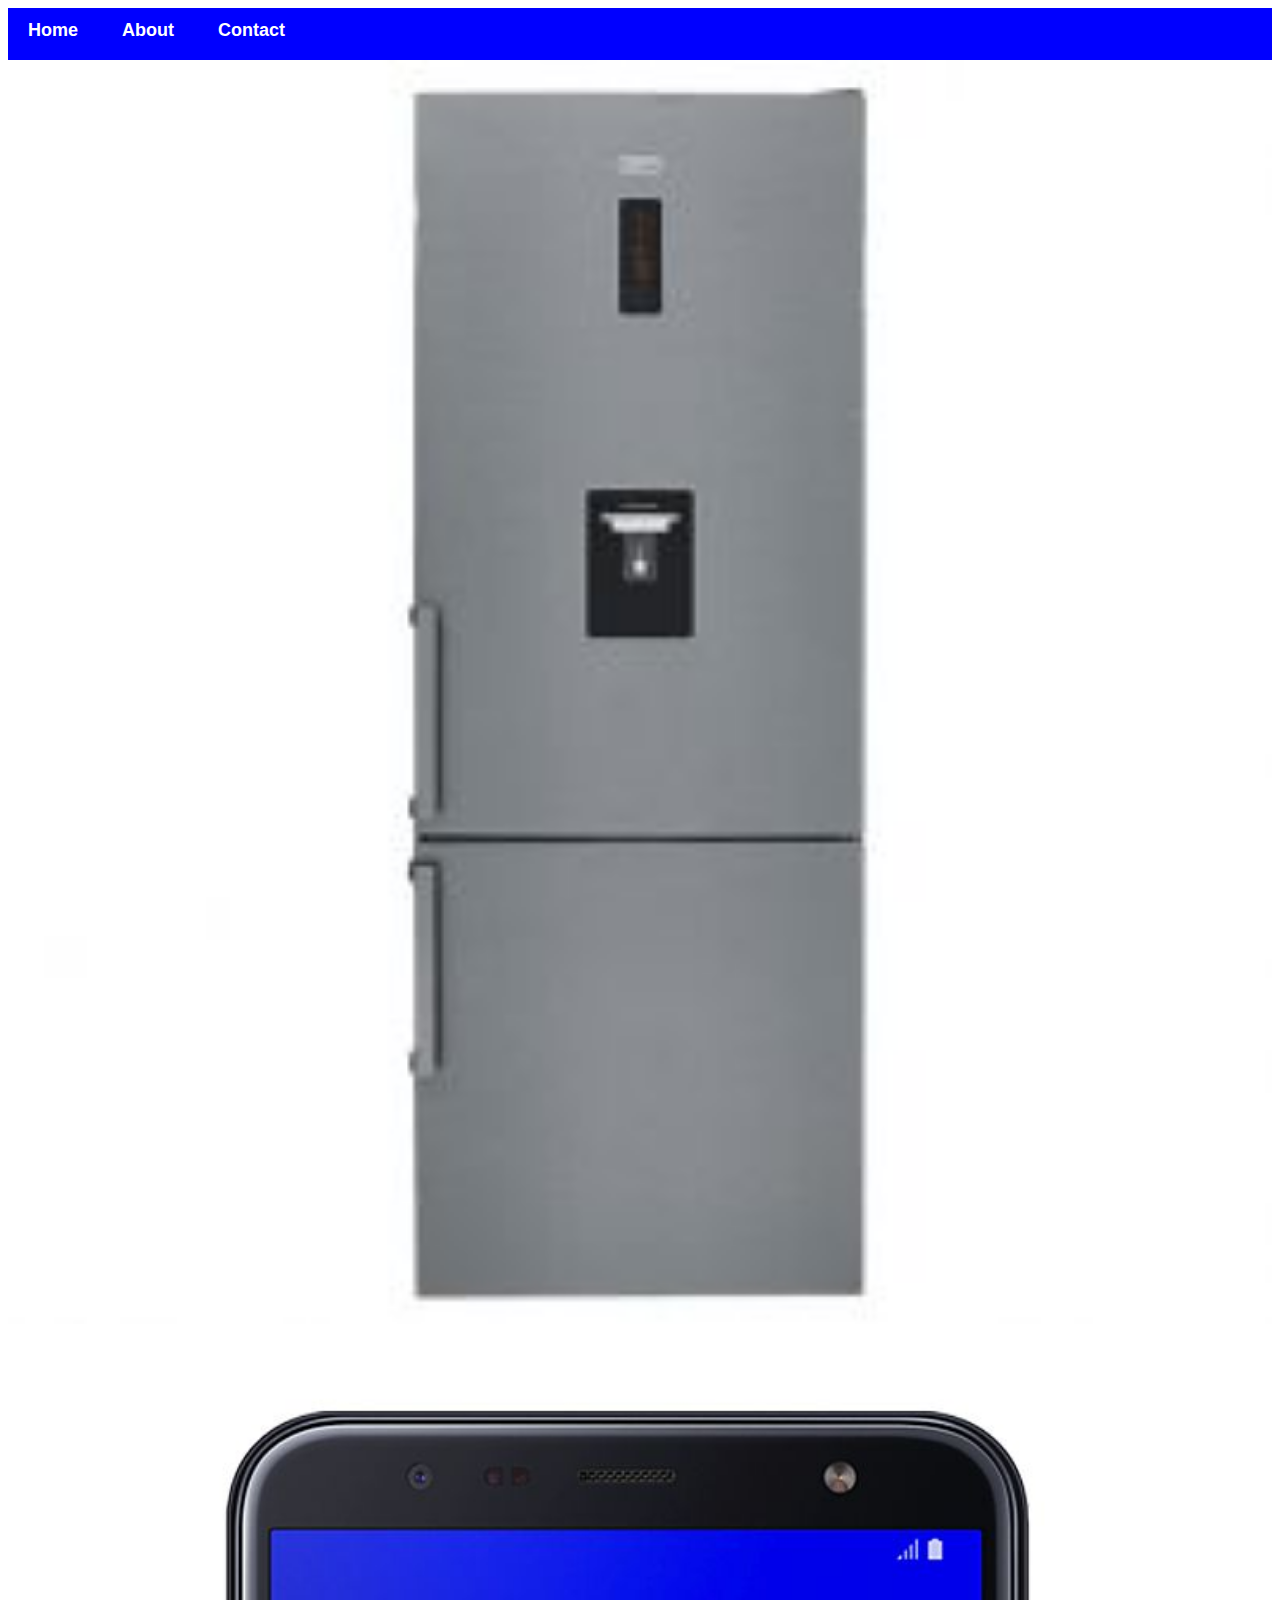
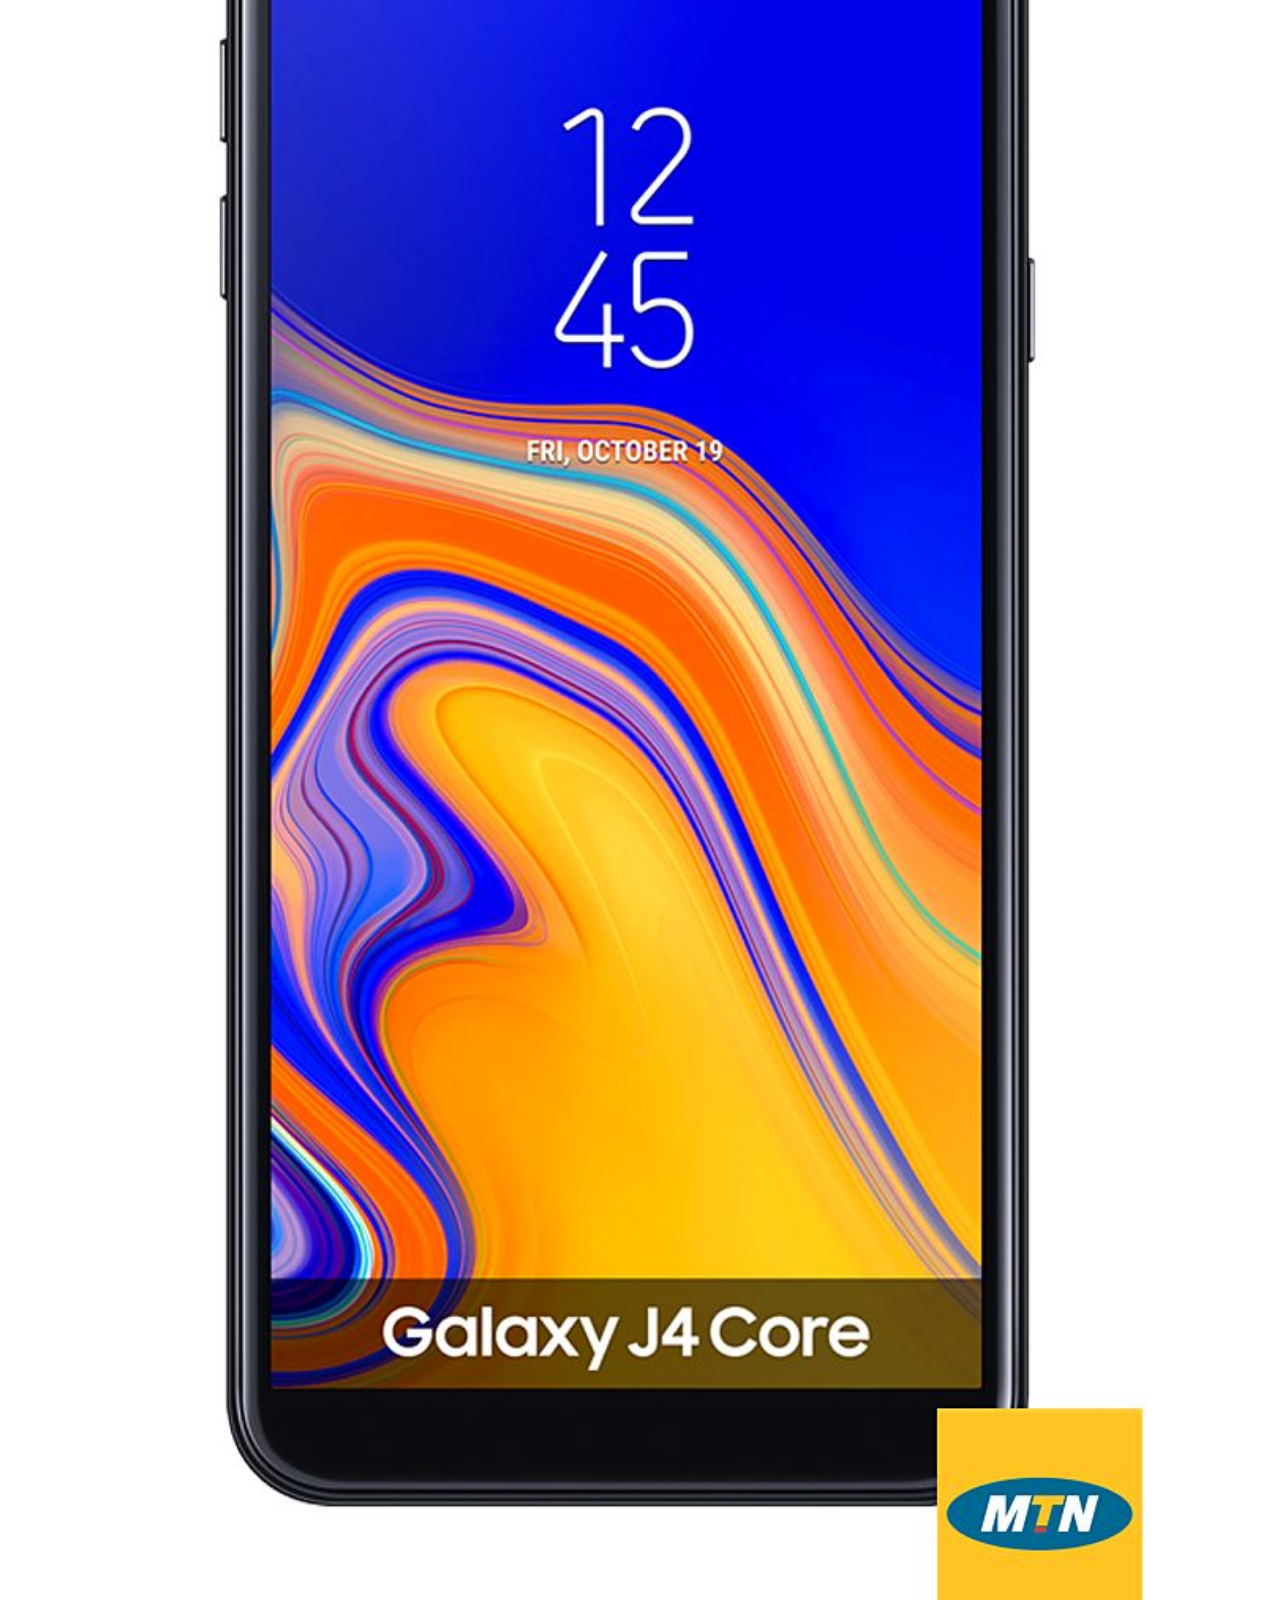
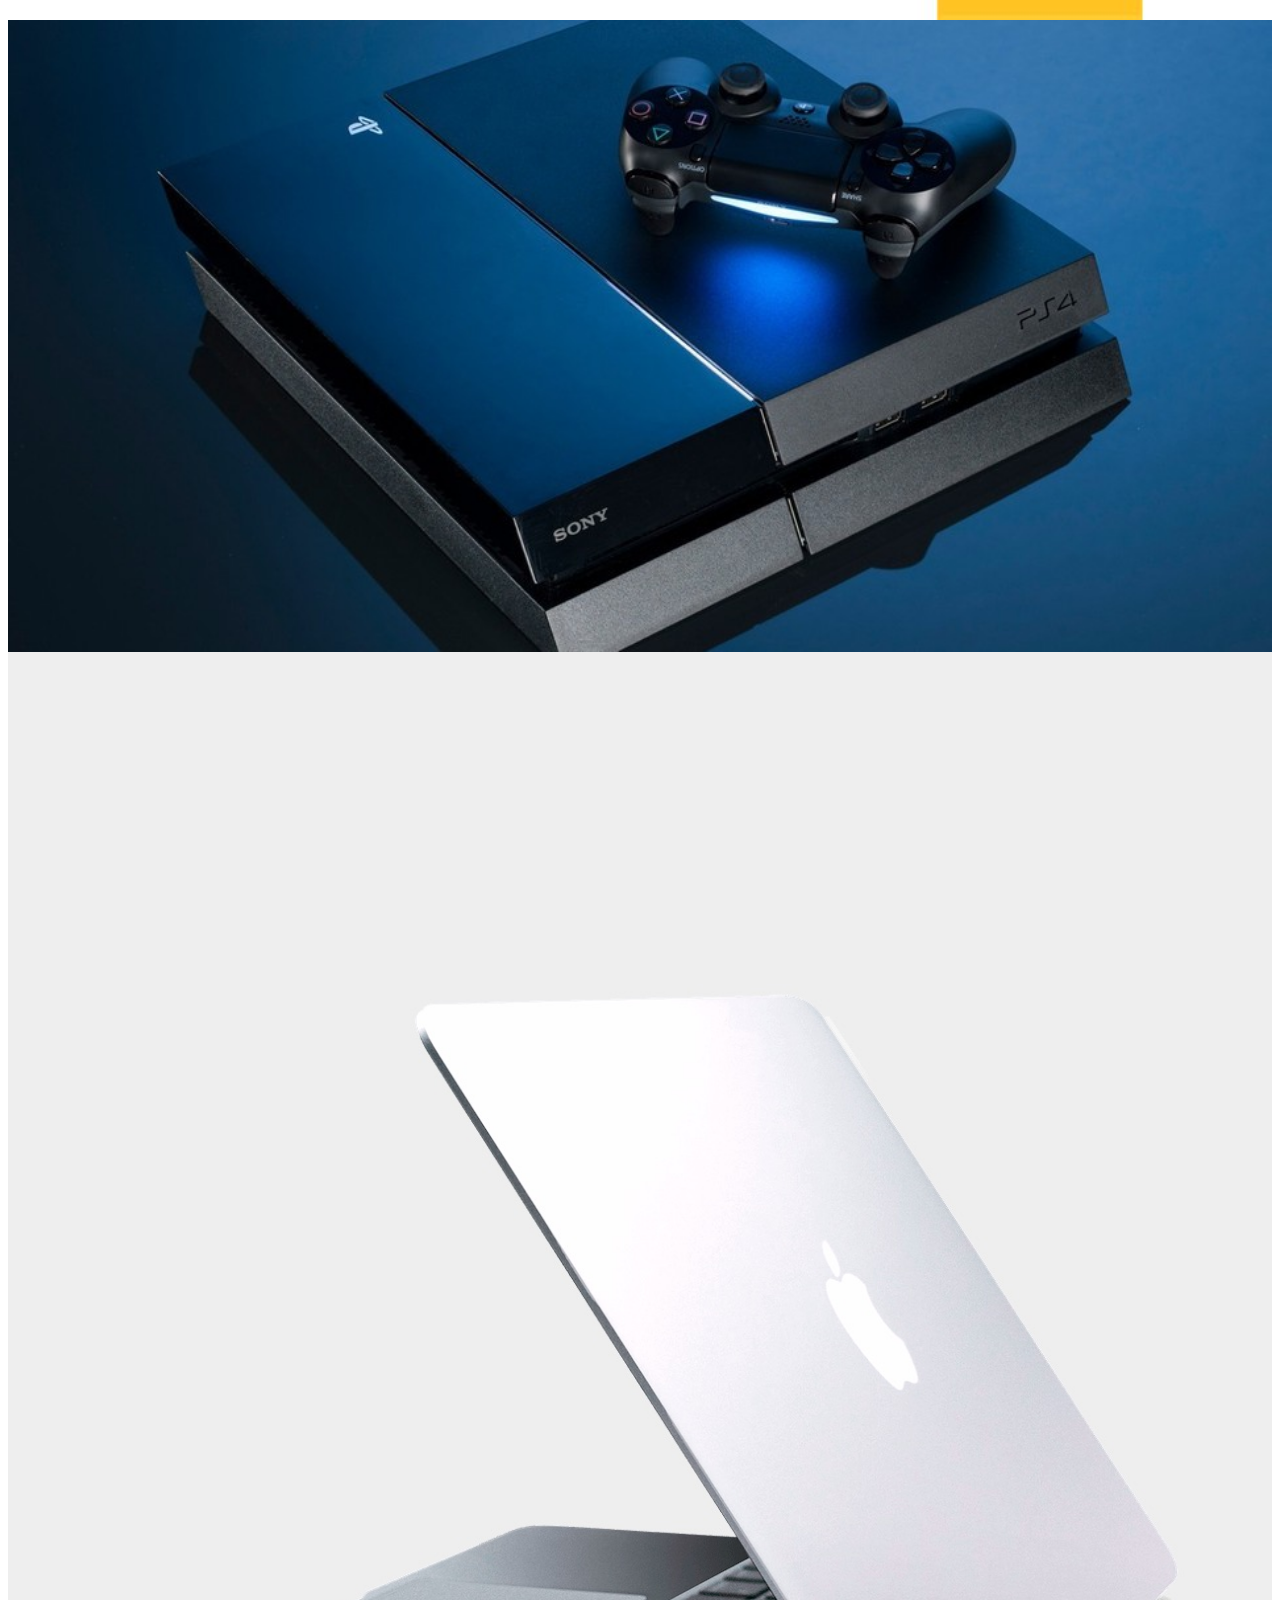
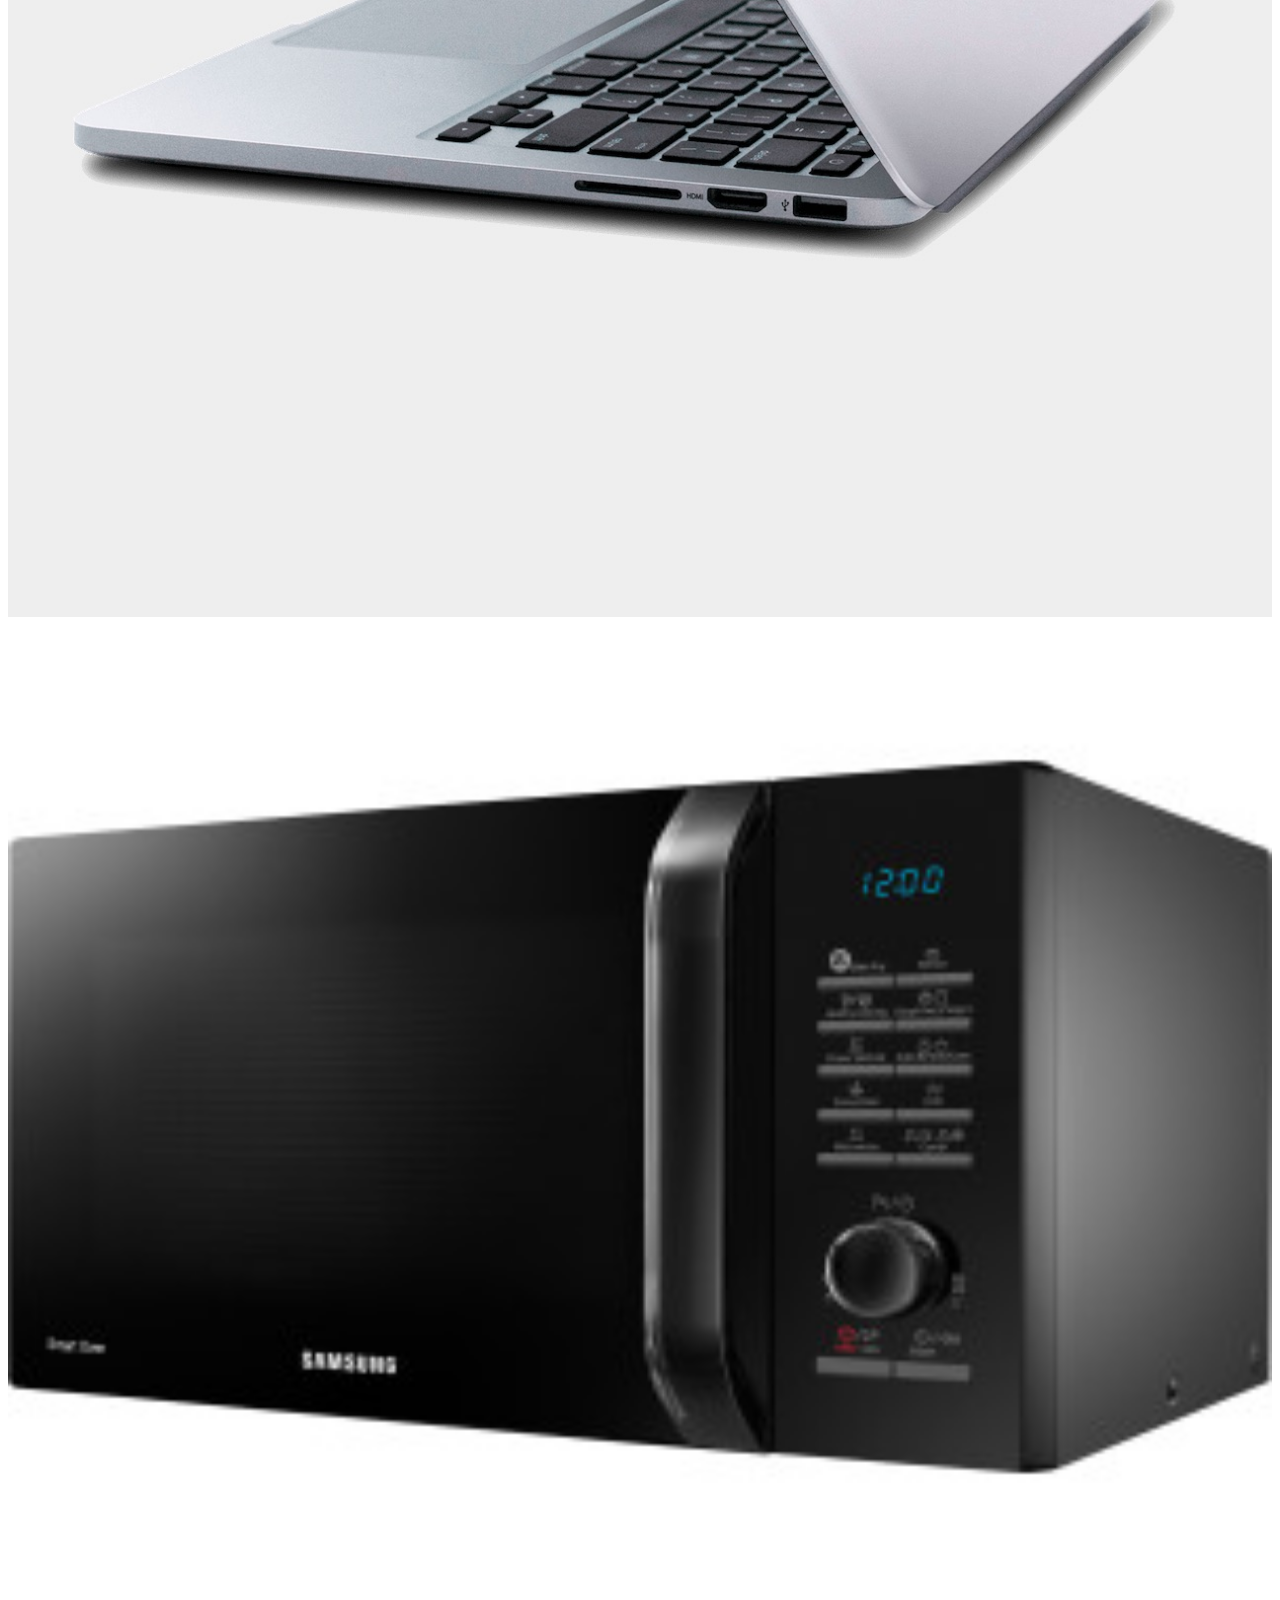
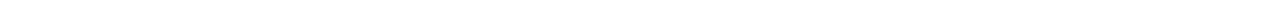
<file: e-commerce store/index.html>
<!DOCCTYPE html>
<html>
     <head>
         <link rel="stylesheet" href="style.css">
    </head>
    <body>
        <div id="menu">
             <a href="index.html">Home</a>
             <a href="about.html">About</a>
             <a href="contact.html">Contact</a>
        </div>
         <div class="gallery">
             <a href="fridge.html"><img src="images/fridge%20(3).jpg"></a>
             <a href=J4%20core.html><img src="images/j4%20core%20(3).jpg"/></a>
             <a href=Playstation4.html><img src="images/ps%204(3).jpg"/></a>
             <a href=MacBook%20Pro.html><img src="images/iMac%201.jpg"/></a>
             <a href=Samsug%20%20Microwave.html><img src="images/microwave%20(3).jpg" height="1000"/></a>
        </div>
    </body>
</html>
</file>
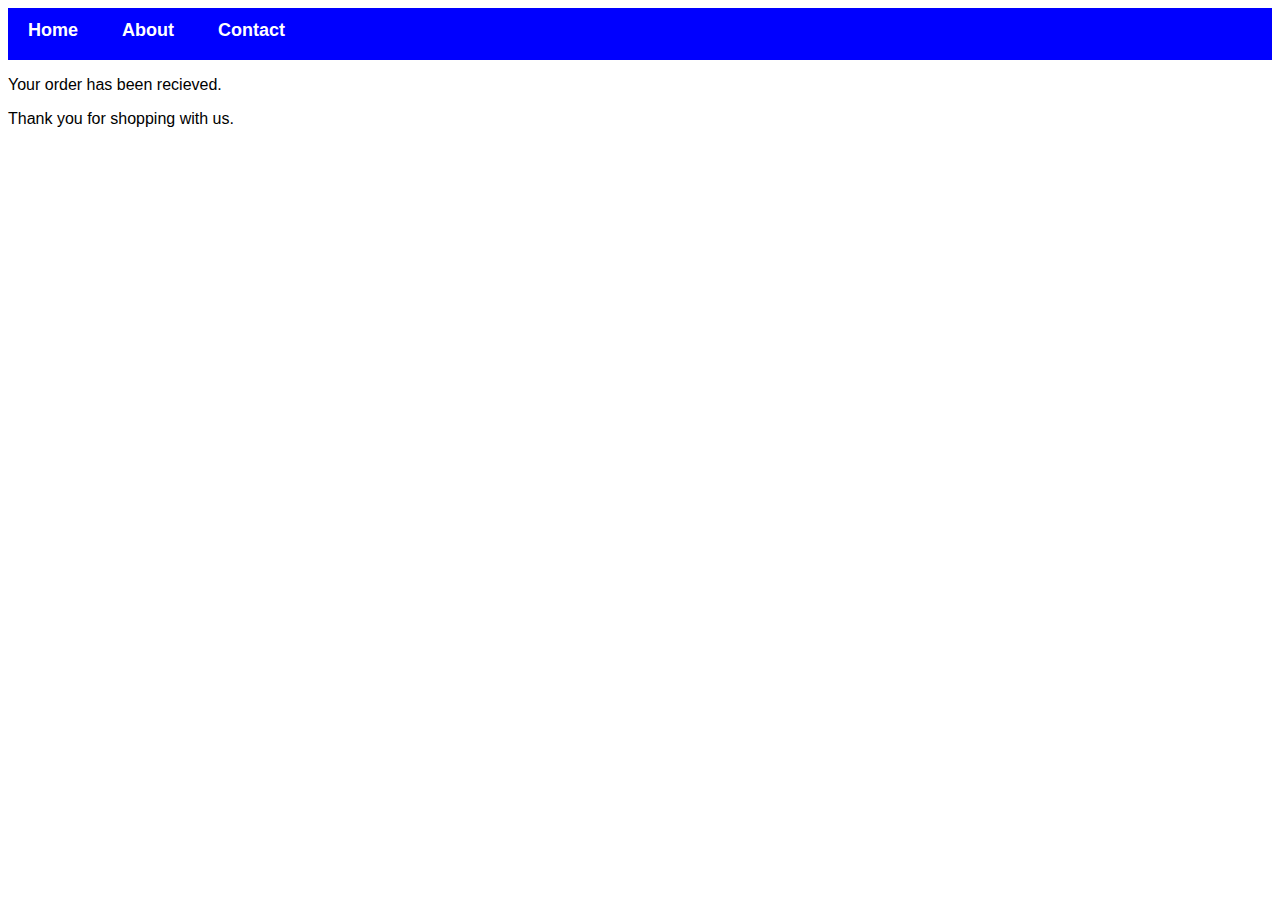
<file: e-commerce store/buy-now.html>
<!DOCTYPE html>
<html>
     <head>
        <link rel="stylesheet" href="style.css">
    </head>
    <body>
          <div id="menu">
             <a href="index.html">Home</a>
             <a href="about.html">About</a>
             <a href="contact.html">Contact</a>
        </div>
        <p>Your order has been recieved.</p>
        <p>Thank you for shopping with us.</p>
        
    </body>
        </html>
</file>
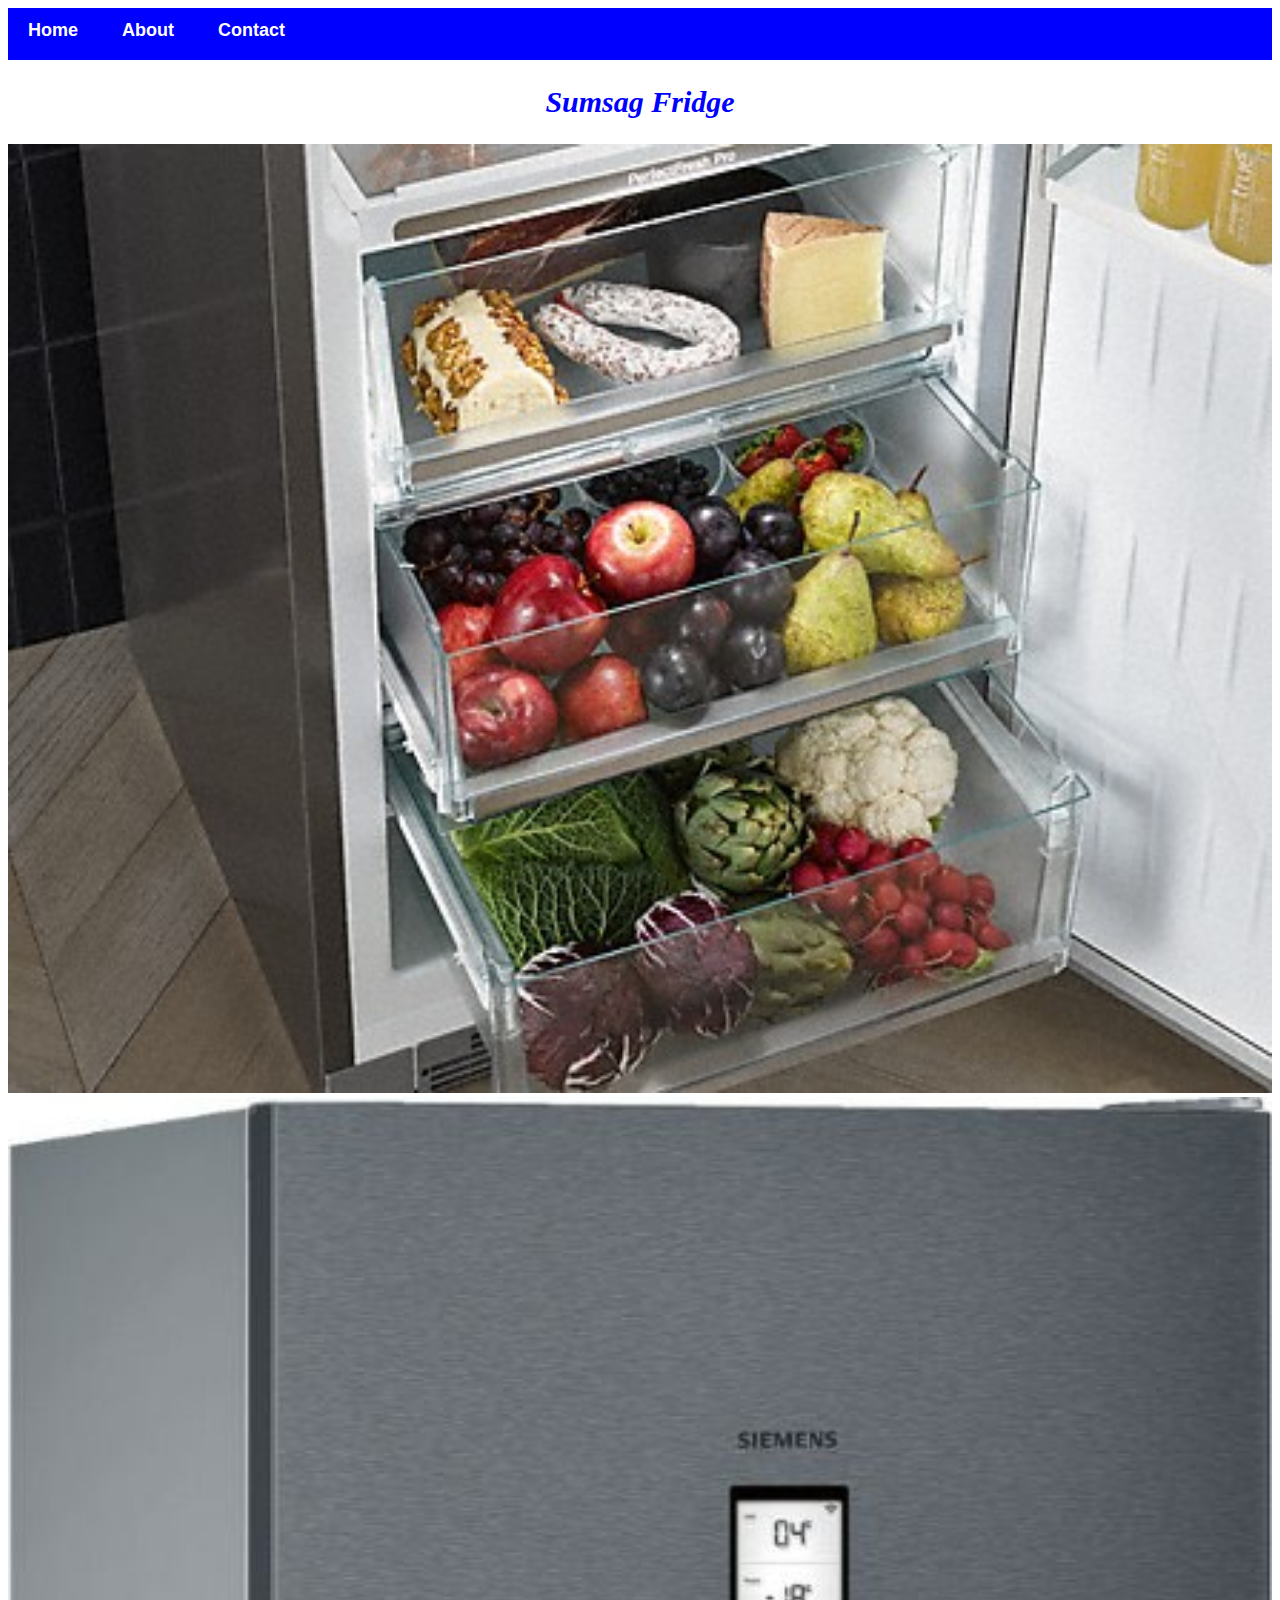
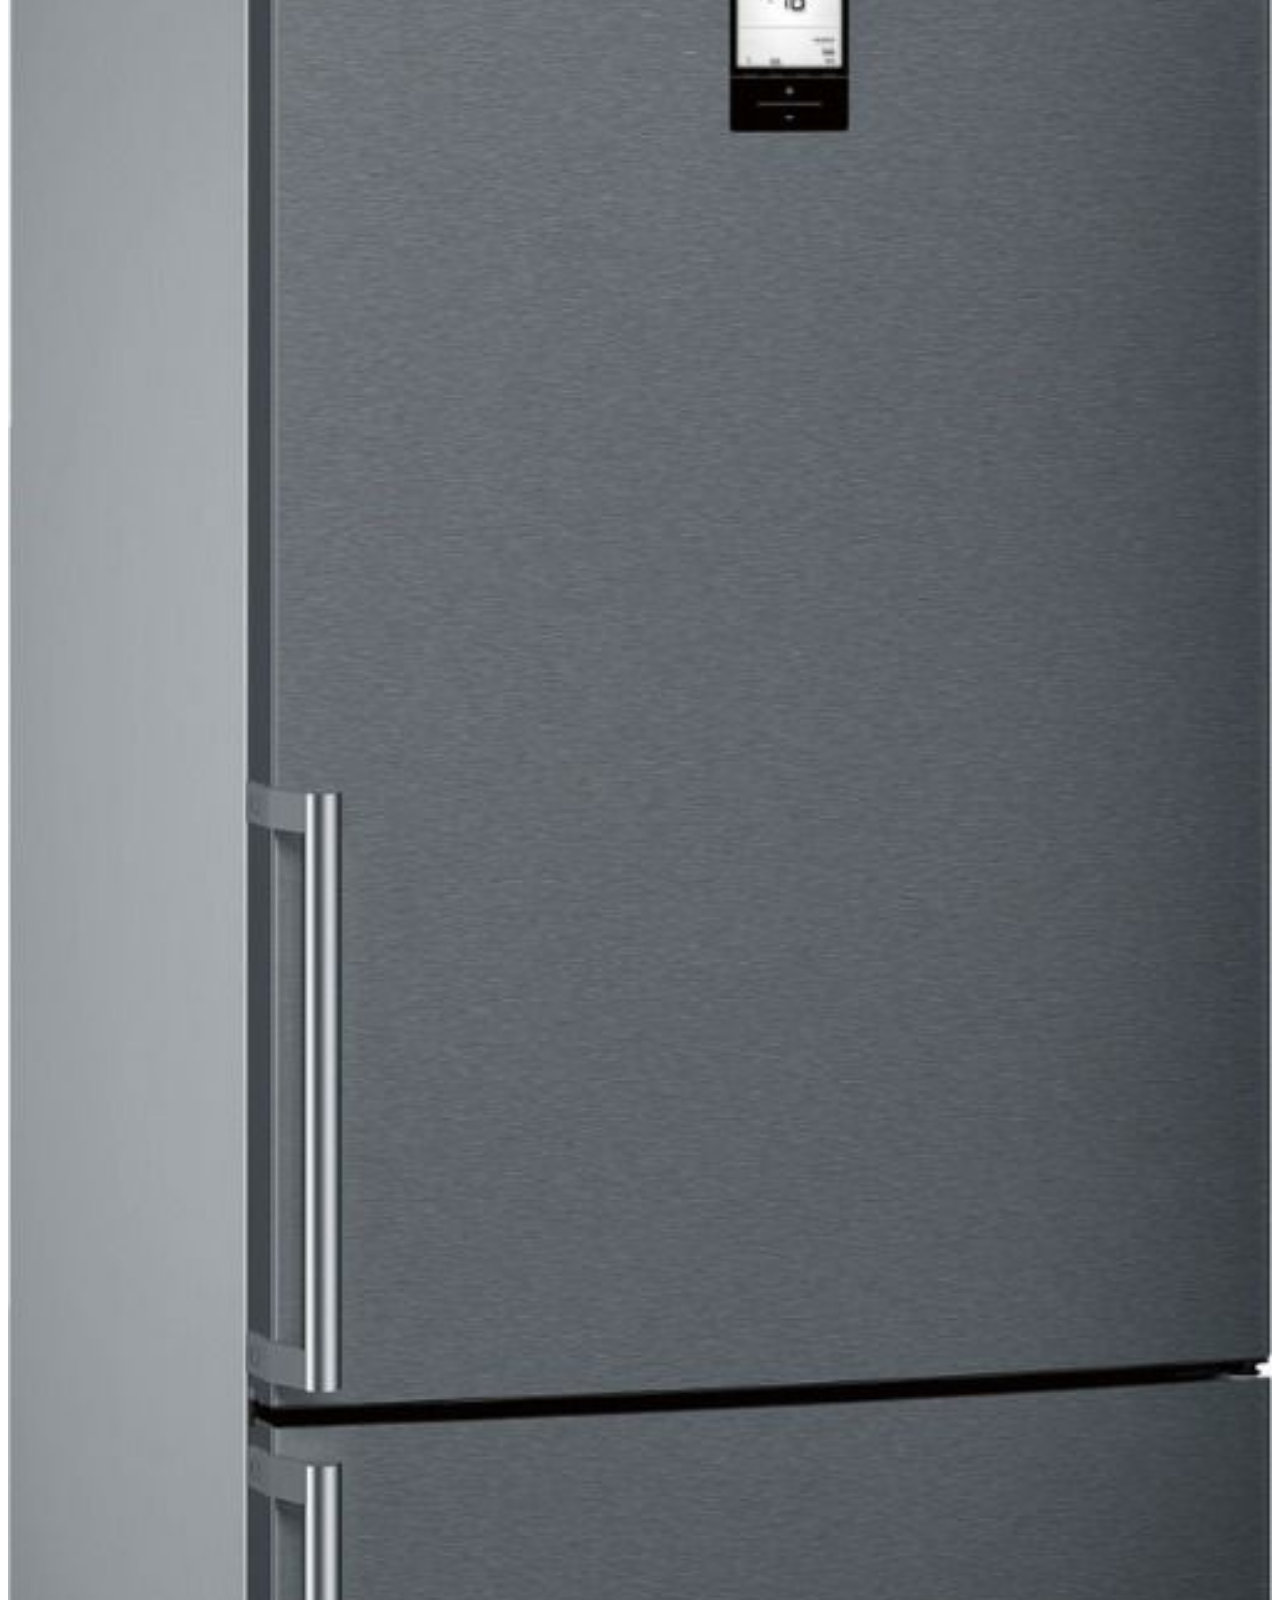
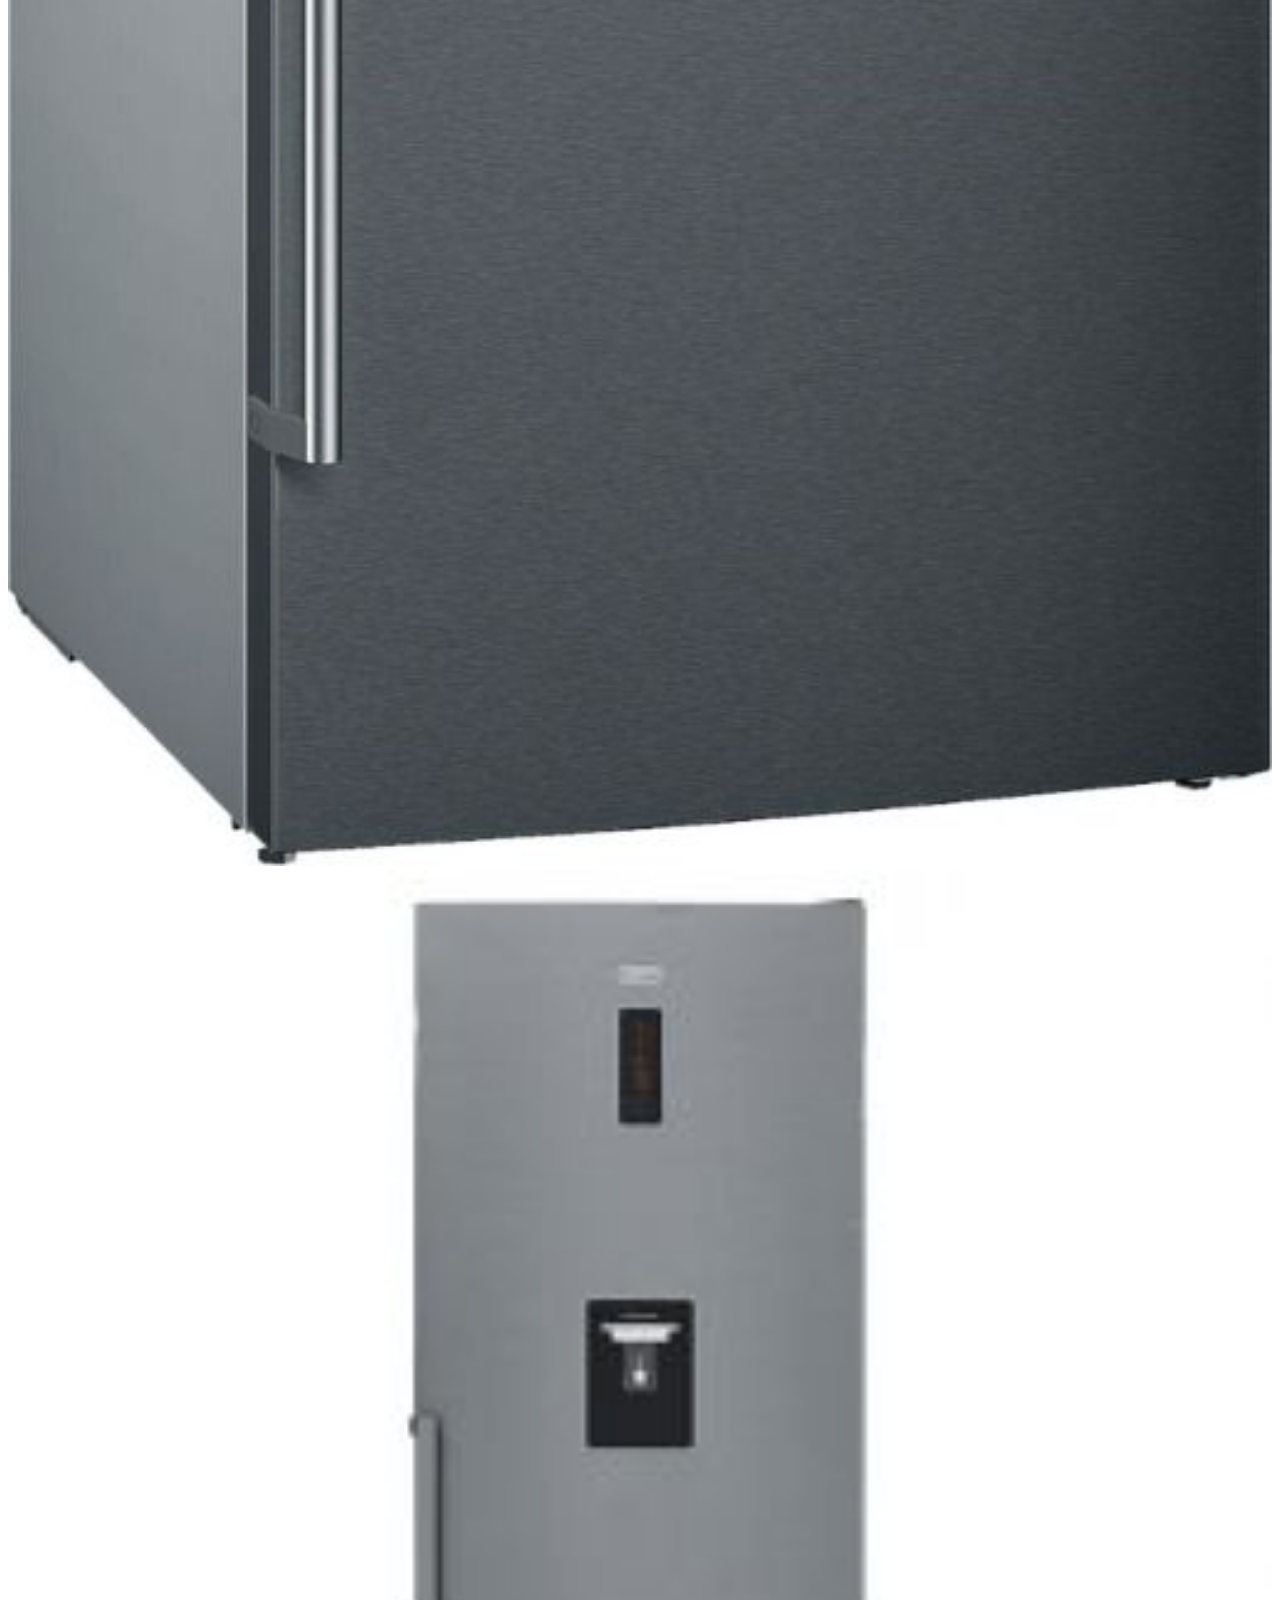
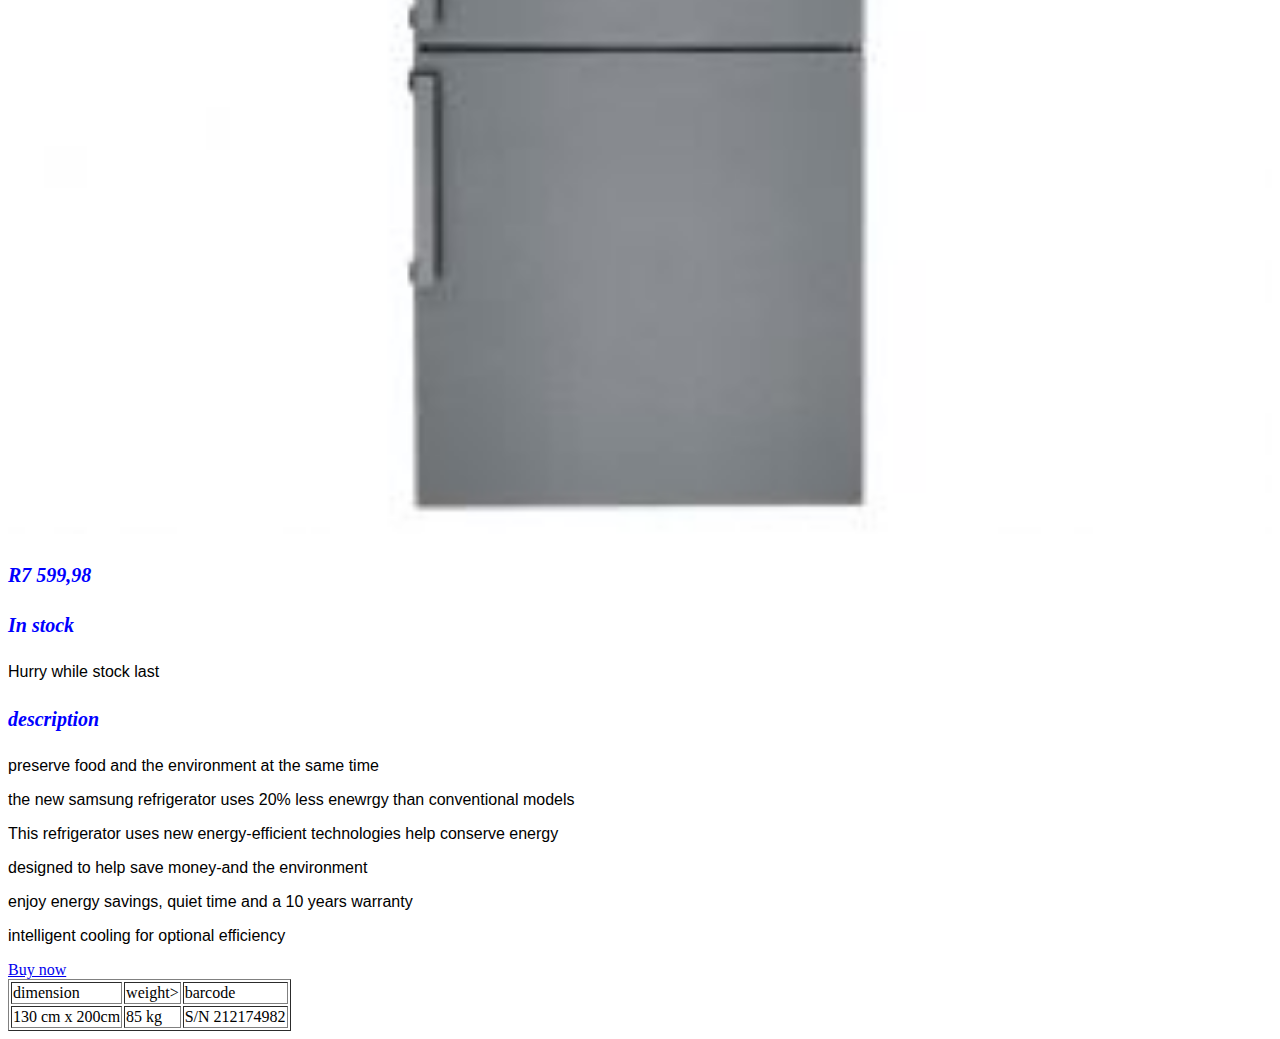
<file: e-commerce store/fridge.html>
<!DOCTYPE html>
<html>
     <head>
        <link rel="stylesheet" href="style.css">
    </head>
    <body>
          <div id="menu">
             <a href="index.html">Home</a>
             <a href="about.html">About</a>
             <a href="contact.html">Contact</a>
        </div>
        <h2>Sumsag Fridge</h2>
        <div class="gallery">
            <img src="images/fridge%20(1).jpg" />
             <img src="images/fridge%20(2).jpg"/>
             <img src="images/fridge%20(3).jpg"/>
        </div>
    <h4>R7 599,98</h4>
    <h4>In stock</h4>
        <p>Hurry while stock last</p>
    <h4> description</h4>
    <p>preserve food and the environment at the same time</p>
    <p>the new samsung refrigerator uses 20% less enewrgy than conventional models</p>
     <p>This refrigerator uses new energy-efficient technologies help conserve energy</p>
    <p>designed to help save money-and the environment</p>
    <p>enjoy energy savings, quiet time and a 10 years warranty</p>
    <p>intelligent cooling for optional efficiency</p>
    <table border="1"/>
    <tr>
    <td>dimension</td>
    <td>weight></td>
    <td>barcode</td>
    </tr>
    
    <tr>
     <td>130 cm x 200cm</td>  
        <td>85 kg</td>
        <td>S/N 212174982</td>
    </tr>
        
        <a href="buy-now.html">Buy now</a>
    </body>
        </html>
</file>
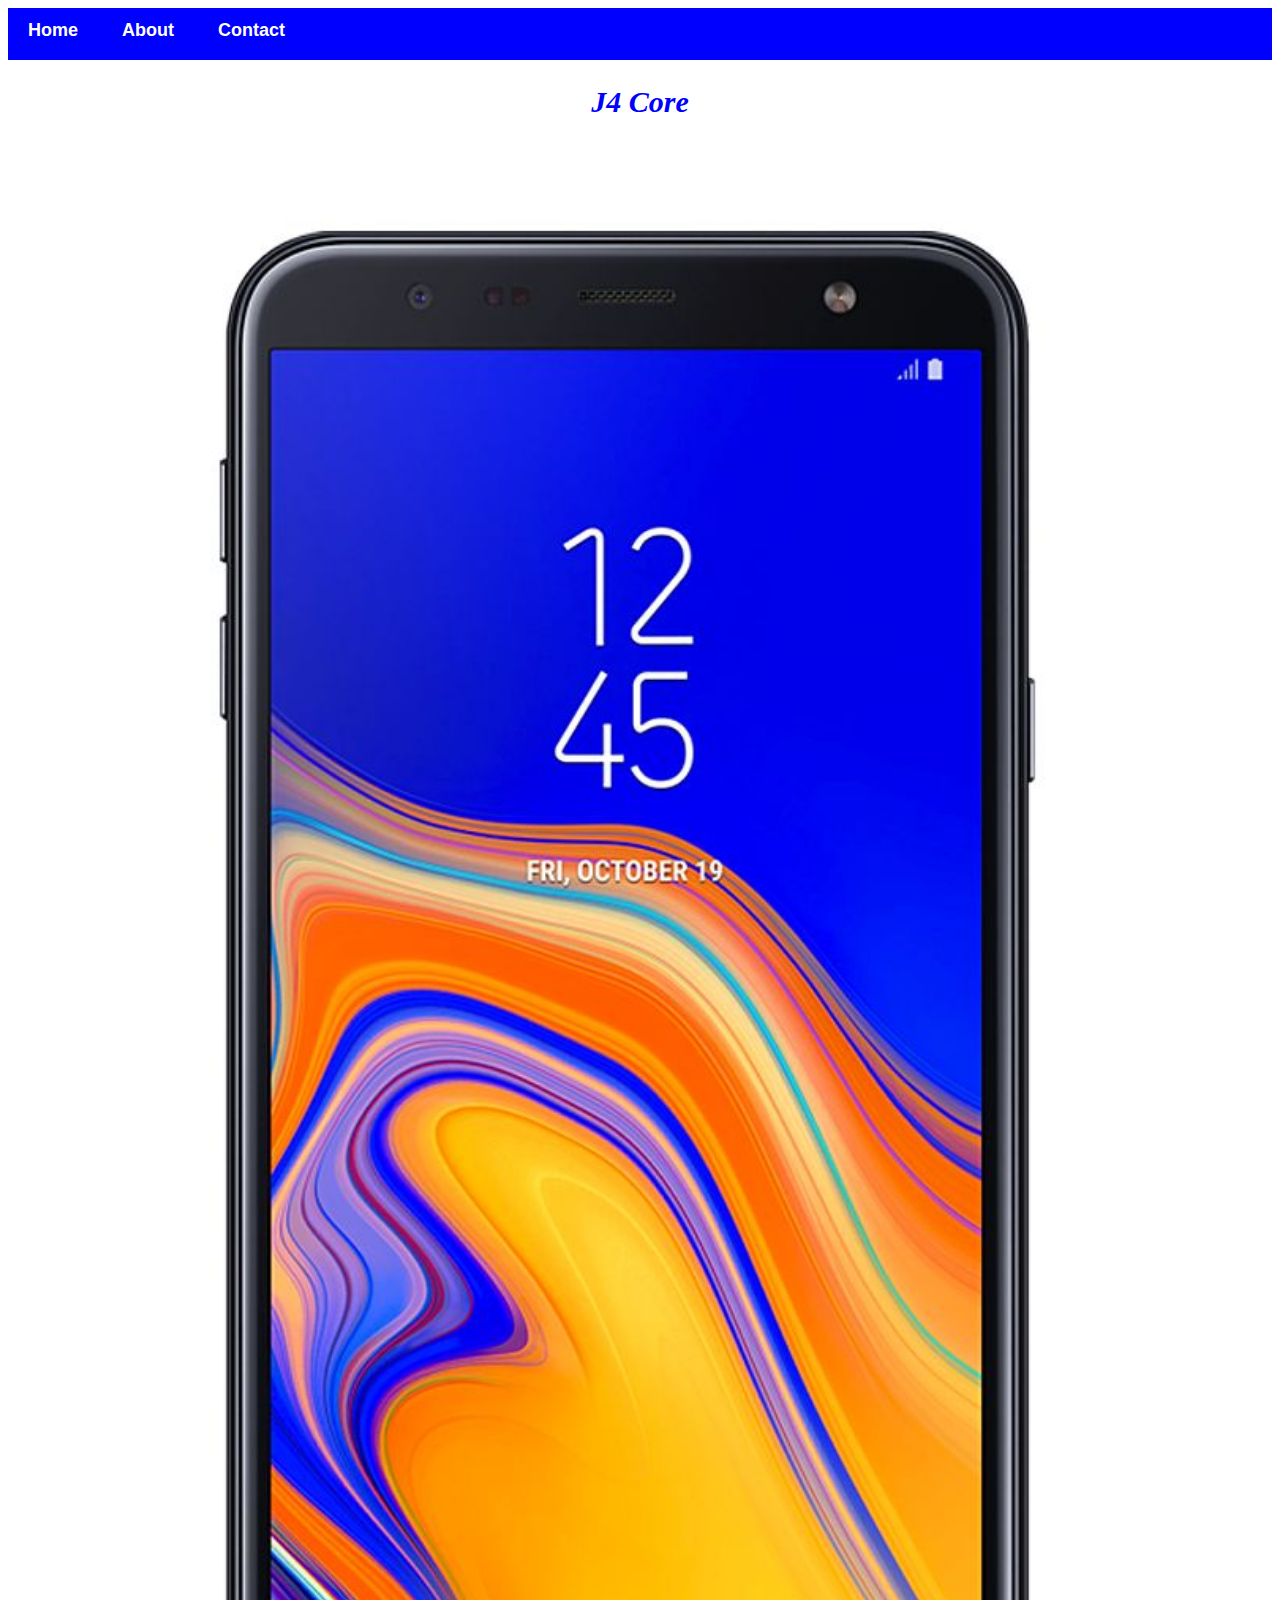
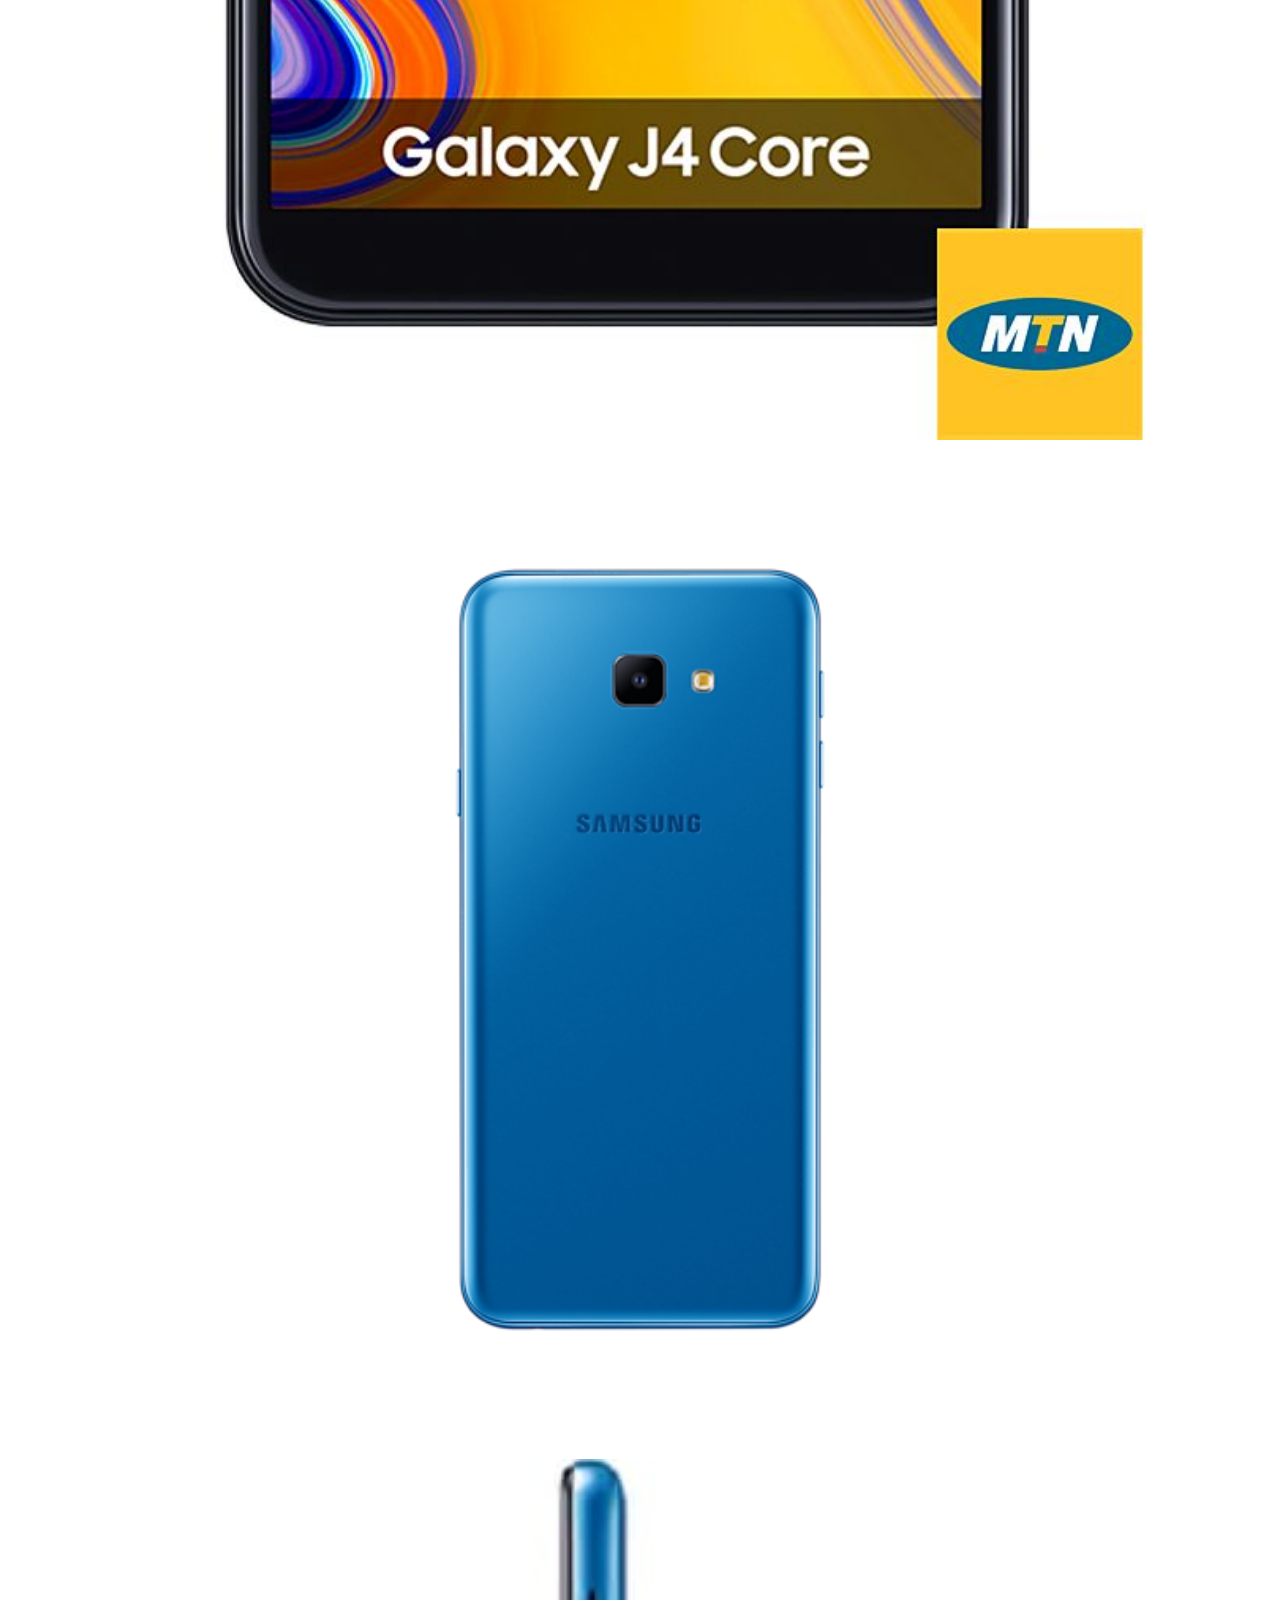
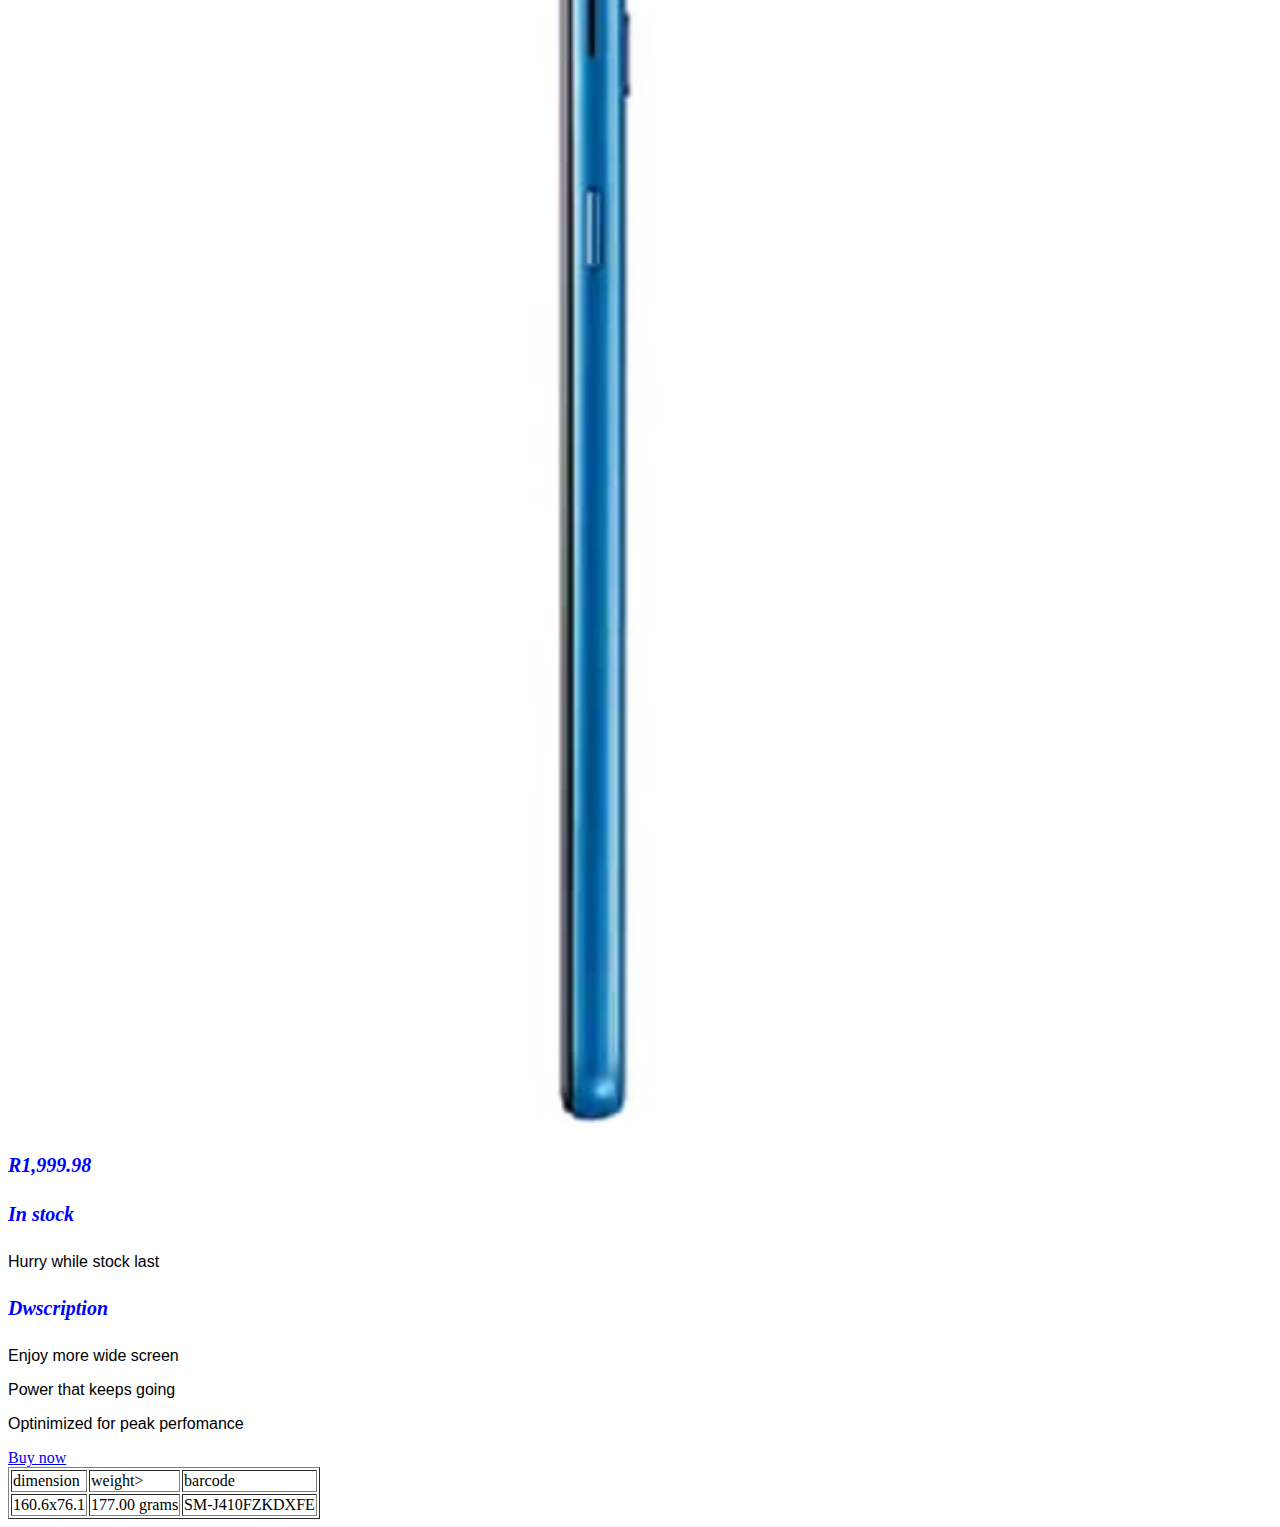
<file: e-commerce store/J4 core.html>
<!DOCTYPE html>
<html>
     <head>
        <link rel="stylesheet" href="style.css">
    </head>
    <body>
          <div id="menu">
             <a href="index.html">Home</a>
             <a href="about.html">About</a>
             <a href="contact.html">Contact</a>
        </div>
        <h2>J4 Core</h2>
        <div class="gallery">
            <img src="images/j4%20core%20(3).jpg" />
             <img src="images/j4%20core%20(2).jpg"/>
             <img src="images/j4%20core(1)%20.jpg"/>
        </div>
    <h4>R1,999.98</h4>
    <h4>In stock</h4>
        <p>Hurry while stock last</p>
    <h4> Dwscription</h4>
    <P>Enjoy more wide screen</P>
    <p>Power that keeps going</p>
    <p>Optinimized for peak perfomance</p>
    <table border="1"/>
    <tr>
    <td>dimension</td>
    <td>weight></td>
    <td>barcode</td>
    </tr>
    <tr>
        <td>160.6x76.1</td>
        <td>177.00 grams</td>
        <td>SM-J410FZKDXFE</td>
    </tr>
        
    <a href="buy-now.html">Buy now</a>
    </body>
</html>
</file>
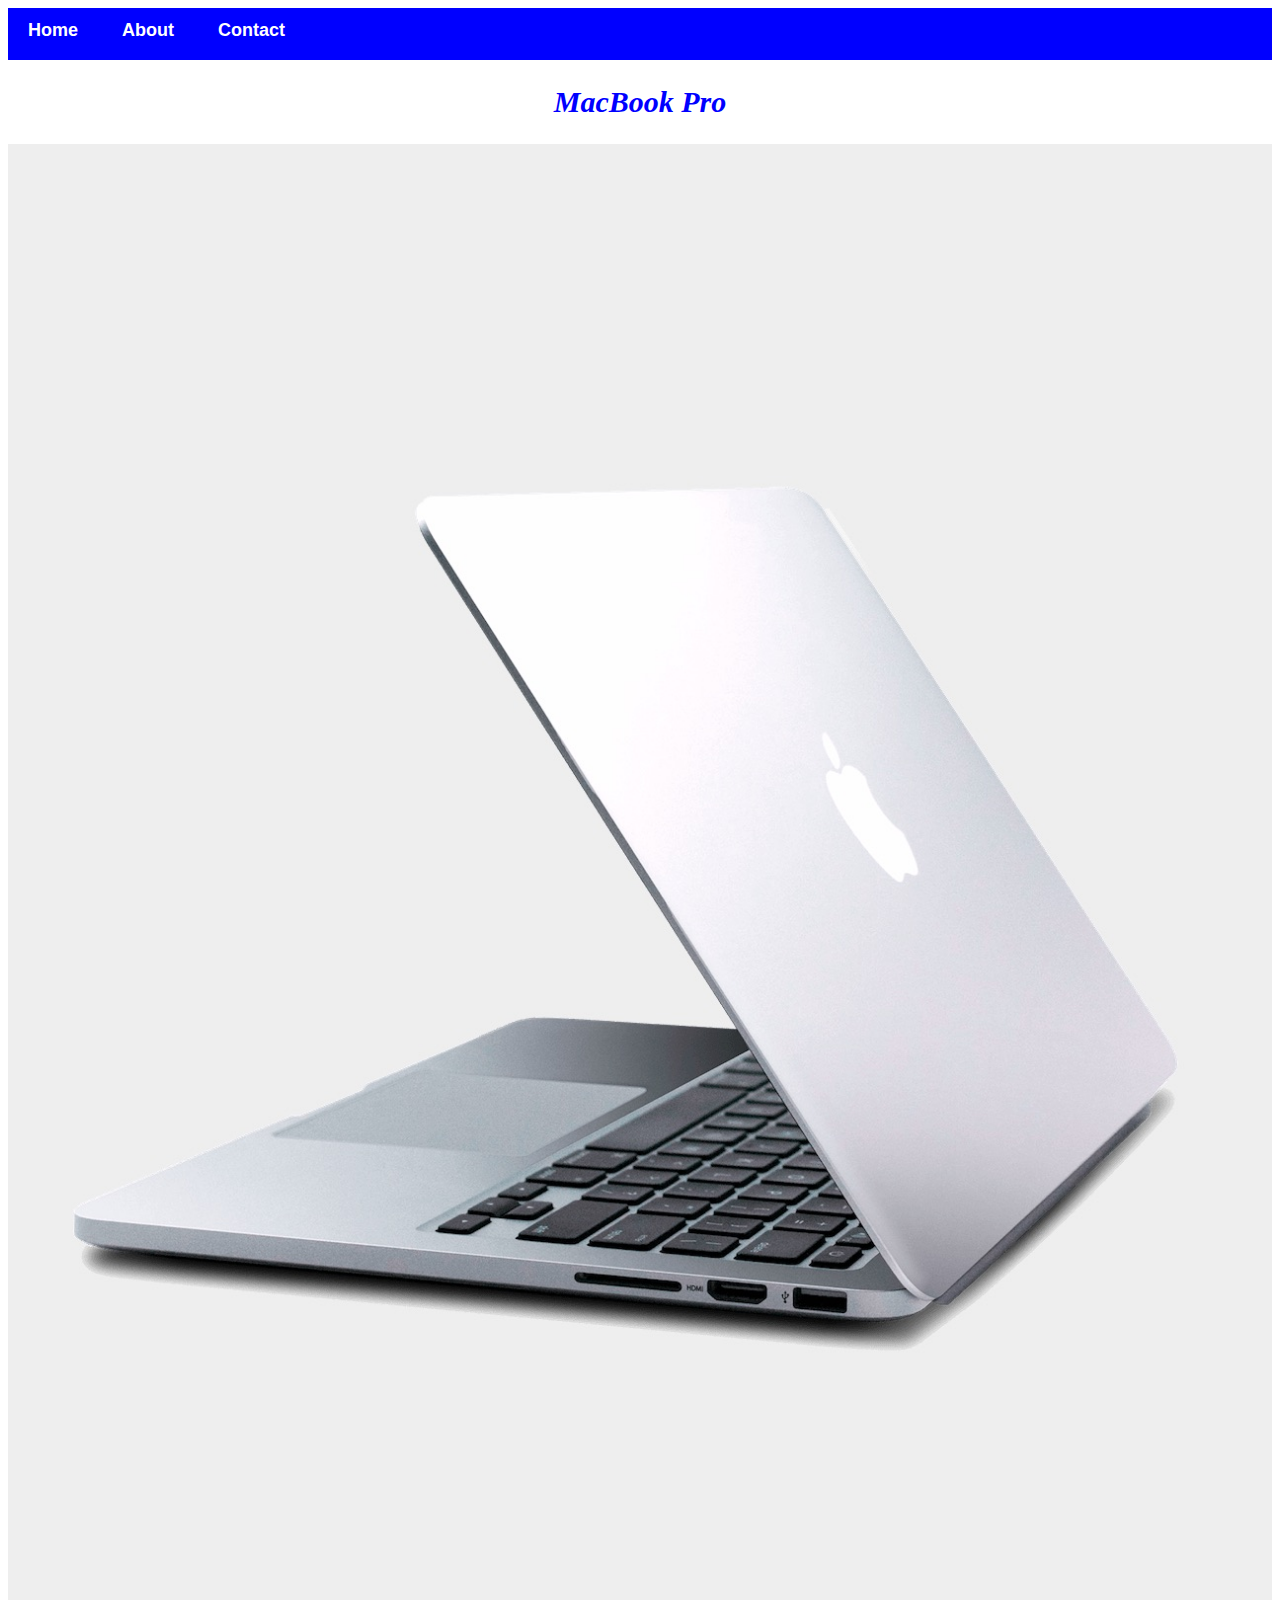
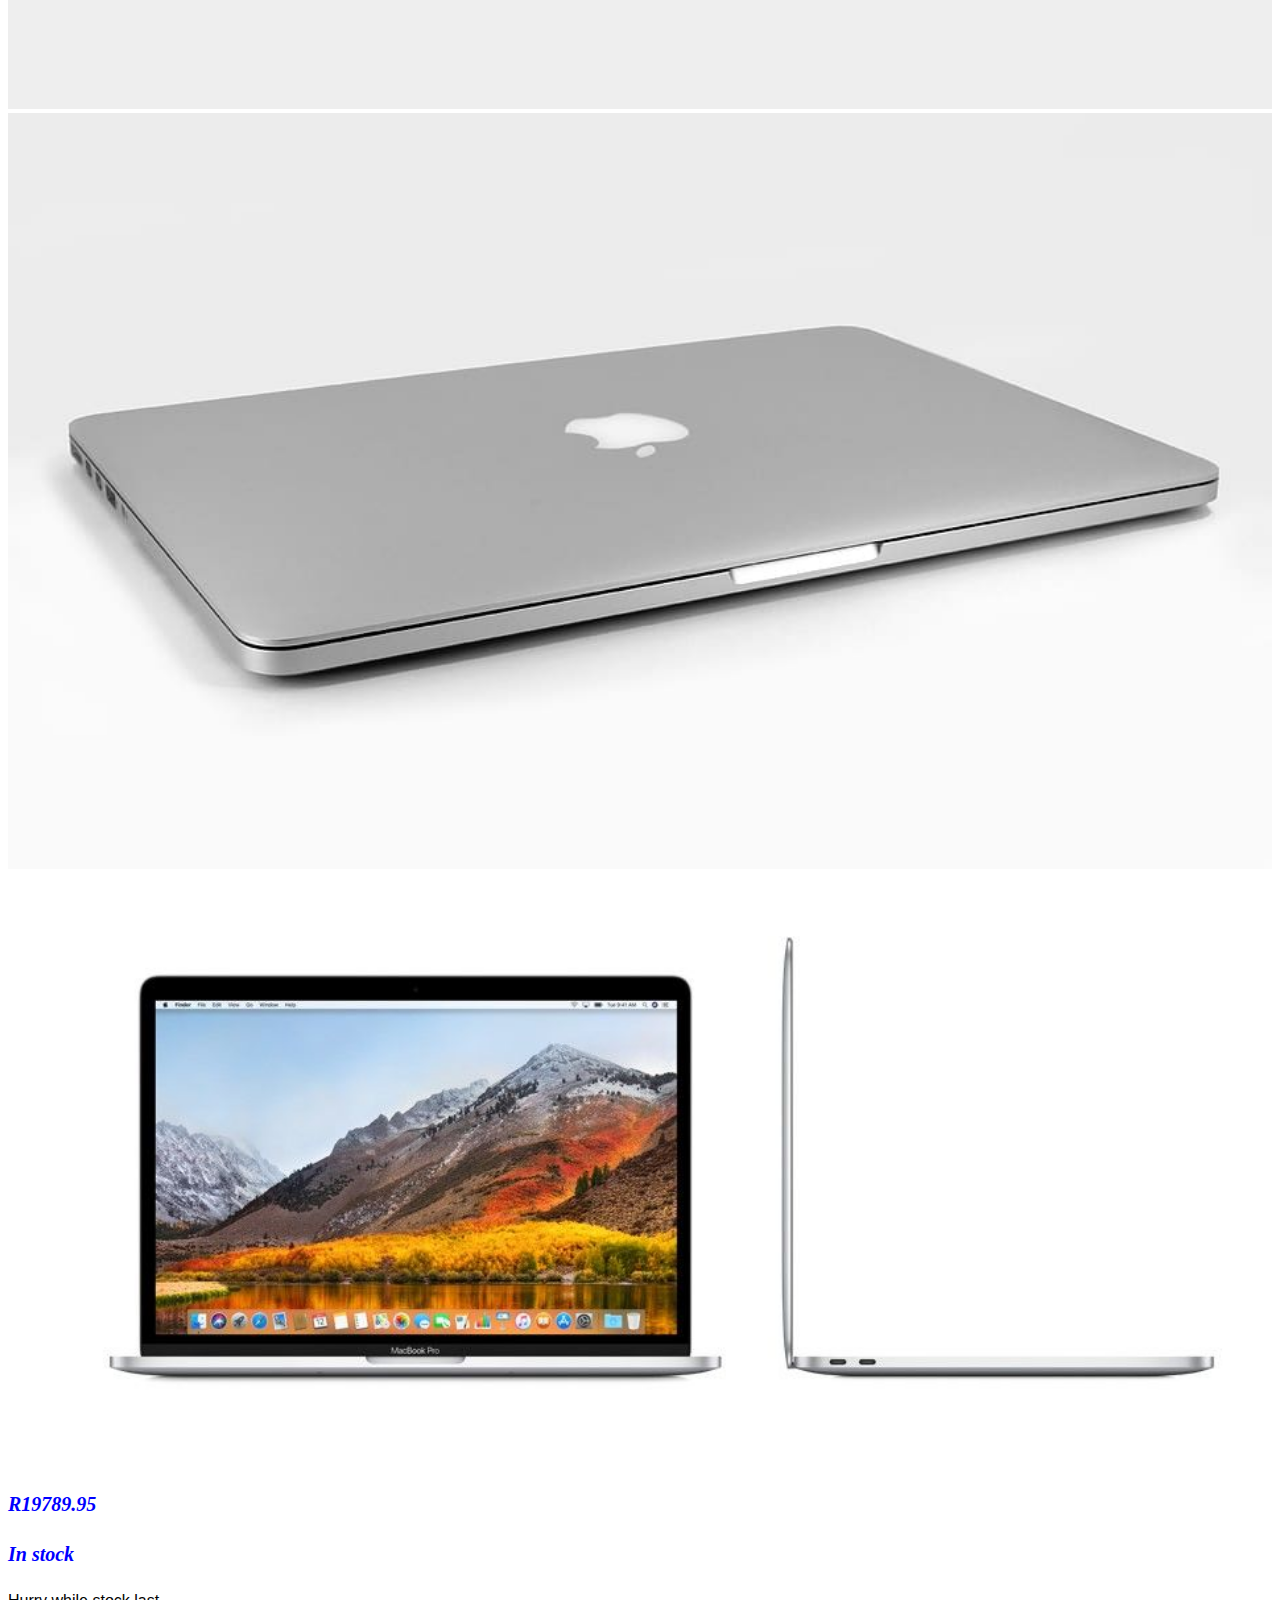
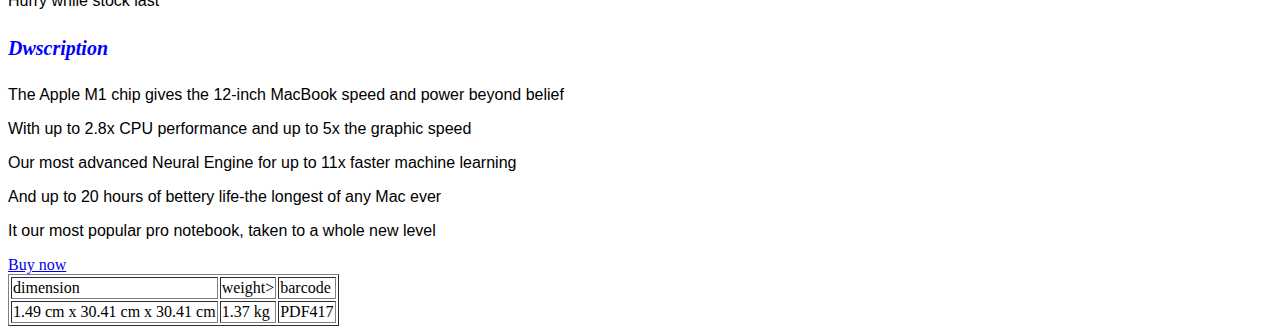
<file: e-commerce store/MacBook Pro.html>
<!DOCTYPE html>
<html>
     <head>
        <link rel="stylesheet" href="style.css">
    </head>
    <body>
          <div id="menu">
             <a href="index.html">Home</a>
             <a href="about.html">About</a>
             <a href="contact.html">Contact</a>
        </div>
        <h2>MacBook Pro</h2>
        <div class="gallery">
            <img src="images/iMac%201.jpg" />
             <img src="images/iMac%202.jpg"/>
             <img src="images/iMac%203.jpg"/>
        </div>
    <h4>R19789.95</h4>
    <h4>In stock</h4>
        <p>Hurry while stock last</p>
    <h4> Dwscription</h4>
    <P>The Apple M1 chip gives the 12-inch MacBook speed and  power beyond belief</P>
    <p>With up to 2.8x CPU performance and up to 5x the graphic speed</p>
    <p>Our most advanced Neural Engine for up to 11x faster machine learning</p>
    <p>And up to 20 hours of bettery life-the longest of any Mac ever</p>
    <p>It our most popular pro notebook, taken to a whole new level</p>
    <table border="1"/>
    <tr>
    <td>dimension</td>
    <td>weight></td>
    <td>barcode</td>
    </tr>
    <tr>
        <td>1.49 cm x 30.41 cm x 30.41 cm</td>
        <td>1.37 kg</td>
        <td>PDF417</td>
    </tr>
        
    <a href="buy-now.html">Buy now</a>
    </body>
</html>
</file>
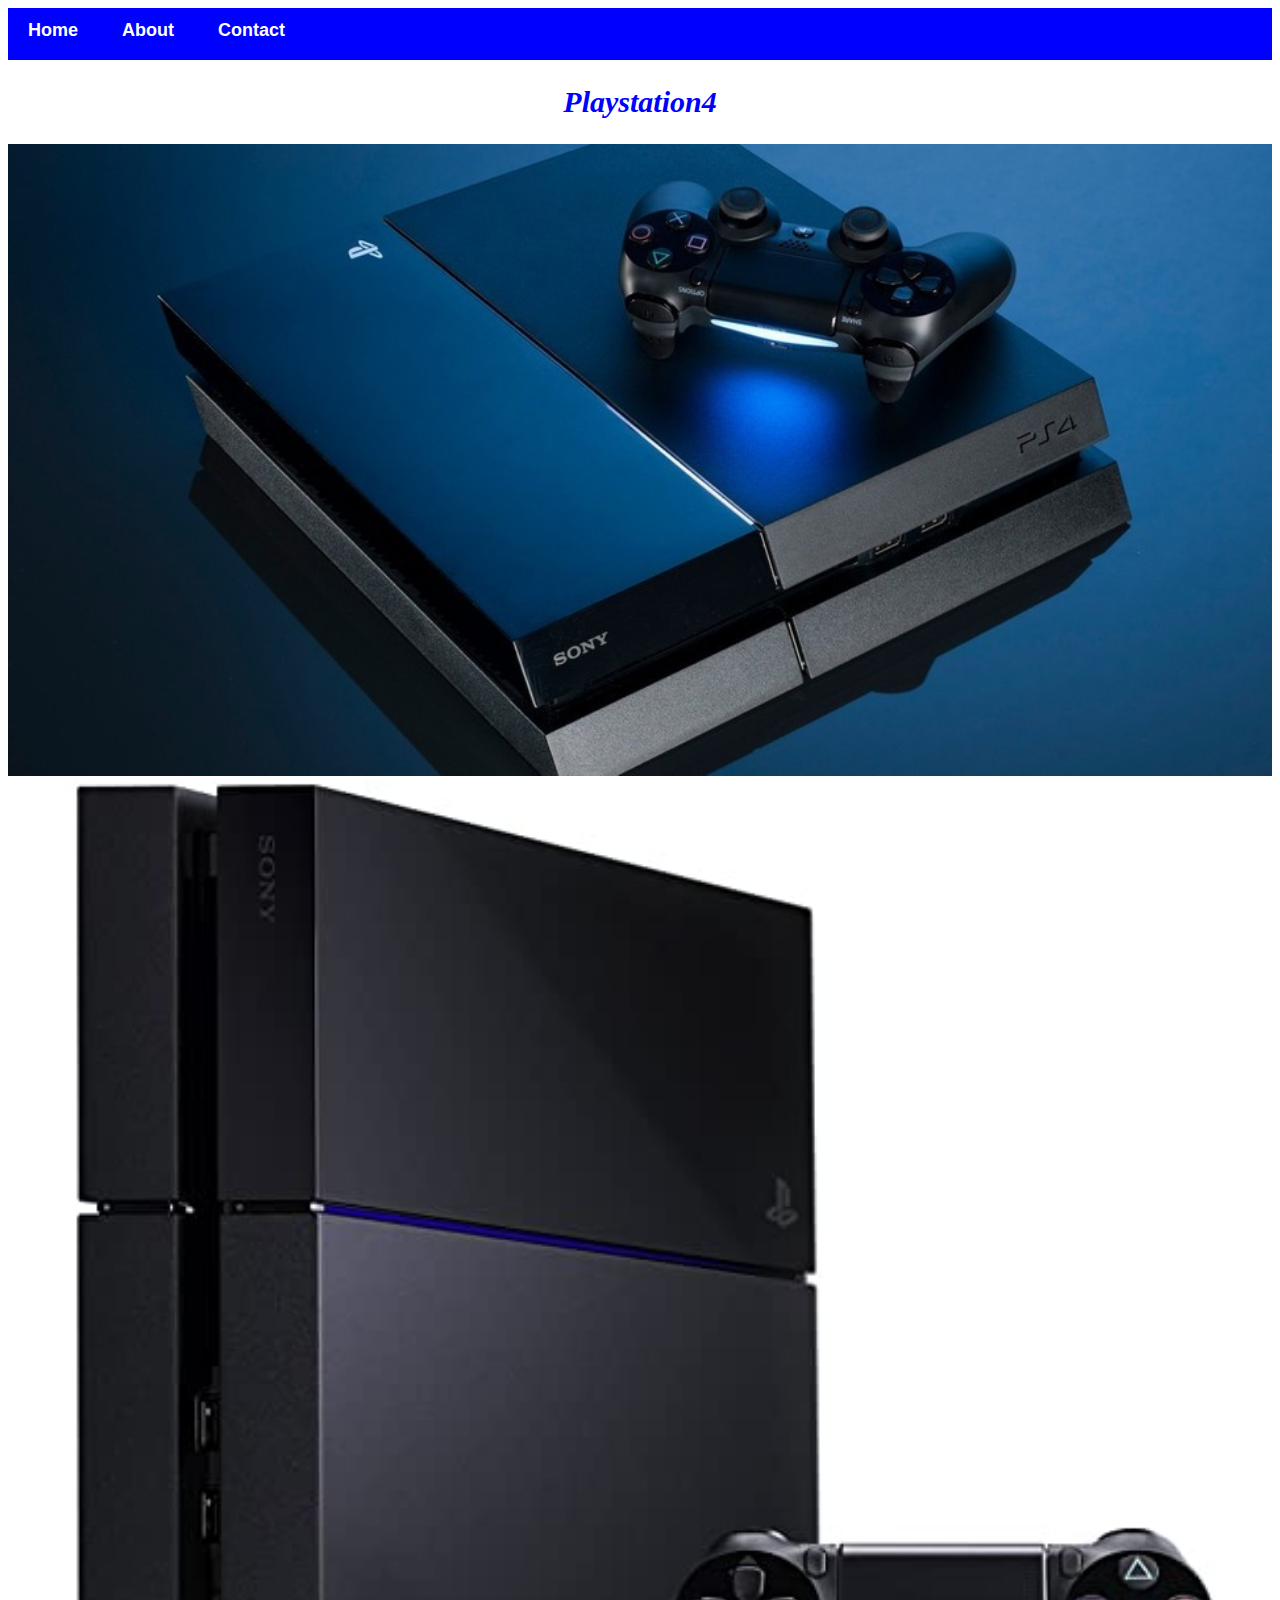
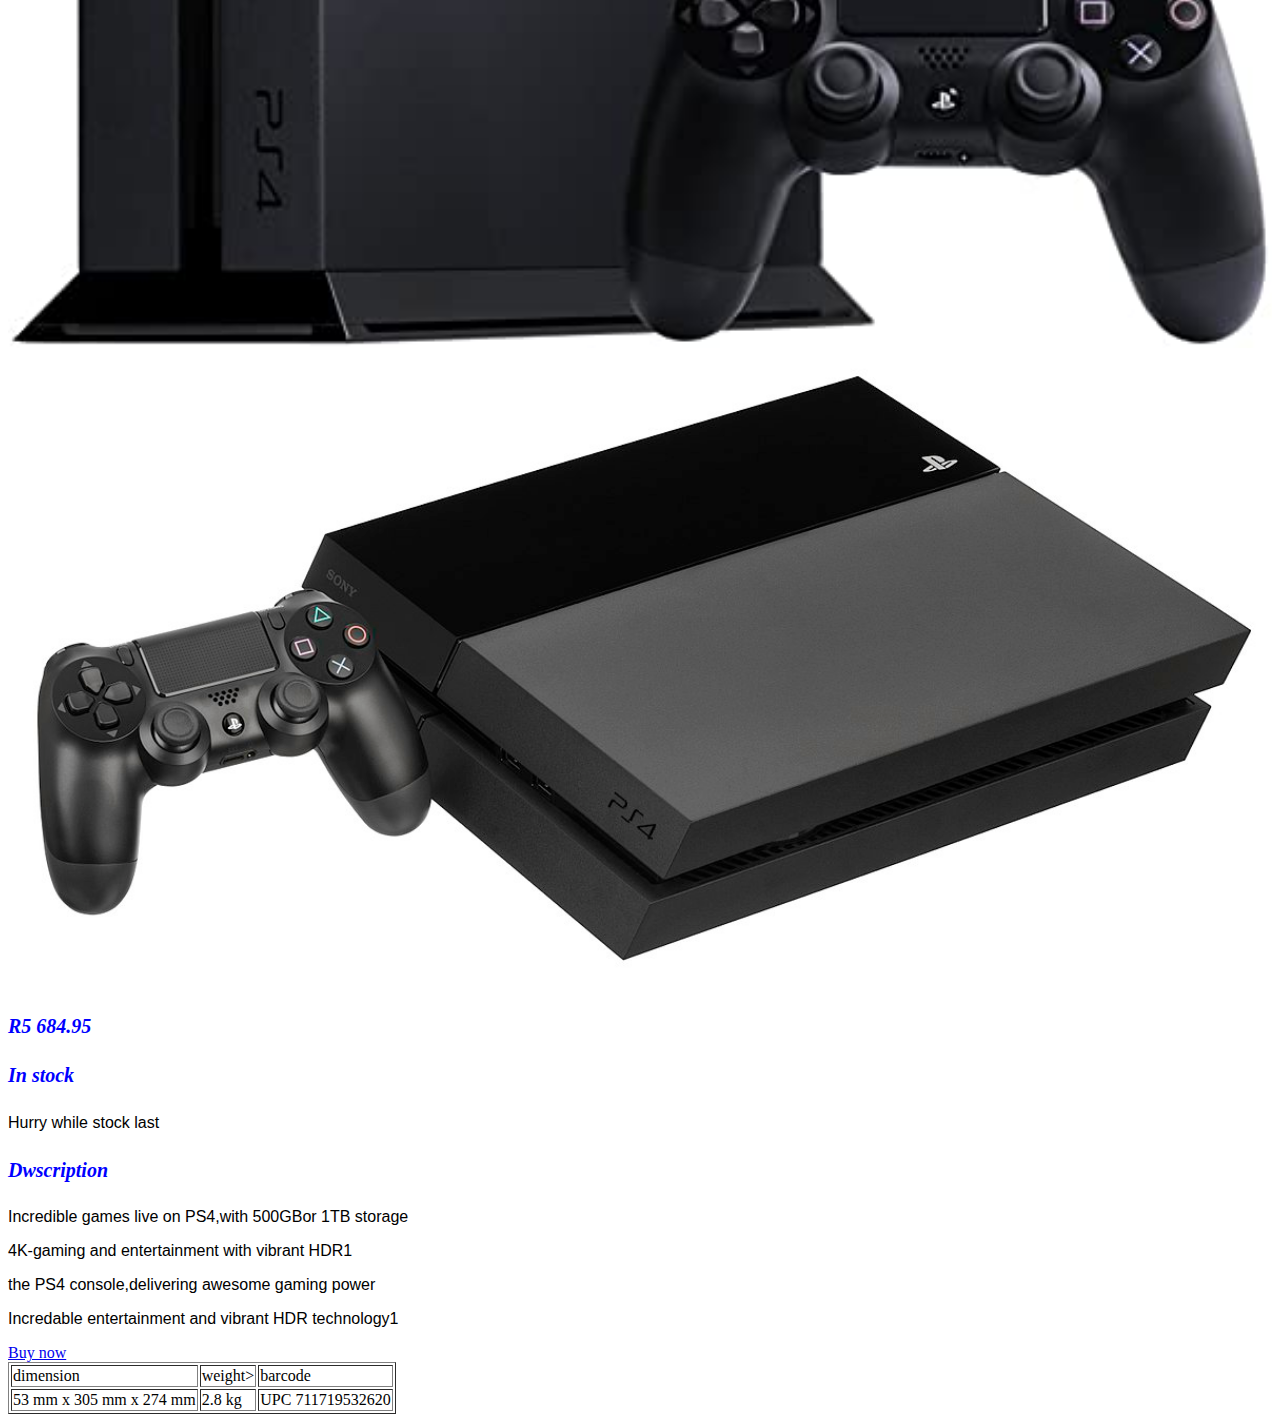
<file: e-commerce store/Playstation4.html>
<!DOCTYPE html>
<html>
     <head>
        <link rel="stylesheet" href="style.css">
    </head>
    <body>
          <div id="menu">
             <a href="index.html">Home</a>
             <a href="about.html">About</a>
             <a href="contact.html">Contact</a>
        </div>
        <h2>Playstation4</h2>
        <div class="gallery">
            <img src="images/ps%204(3).jpg" />
             <img src="images/ps%204(2).jpg"/>
             <img src="images/ps%204(1).jpg"/>
        </div>
    <h4>R5 684.95</h4>
    <h4>In stock</h4>
        <p>Hurry while stock last</p>
    <h4> Dwscription</h4>
    <P>Incredible games live on PS4,with 500GBor 1TB storage</P>
    <p>4K-gaming and entertainment with vibrant HDR1</p>
    <p>the PS4 console,delivering awesome gaming power</p>
    <p>Incredable entertainment and vibrant HDR technology1</p>
    <table border="1"/>
    <tr>
    <td>dimension</td>
    <td>weight></td>
    <td>barcode</td>
    </tr>
    <tr>
        <td>53 mm x 305 mm x 274 mm</td>
        <td>2.8 kg</td>
        <td>UPC 711719532620</td>
    </tr>
        
    <a href="buy-now.html">Buy now</a>
    </body>
</html>
</file>
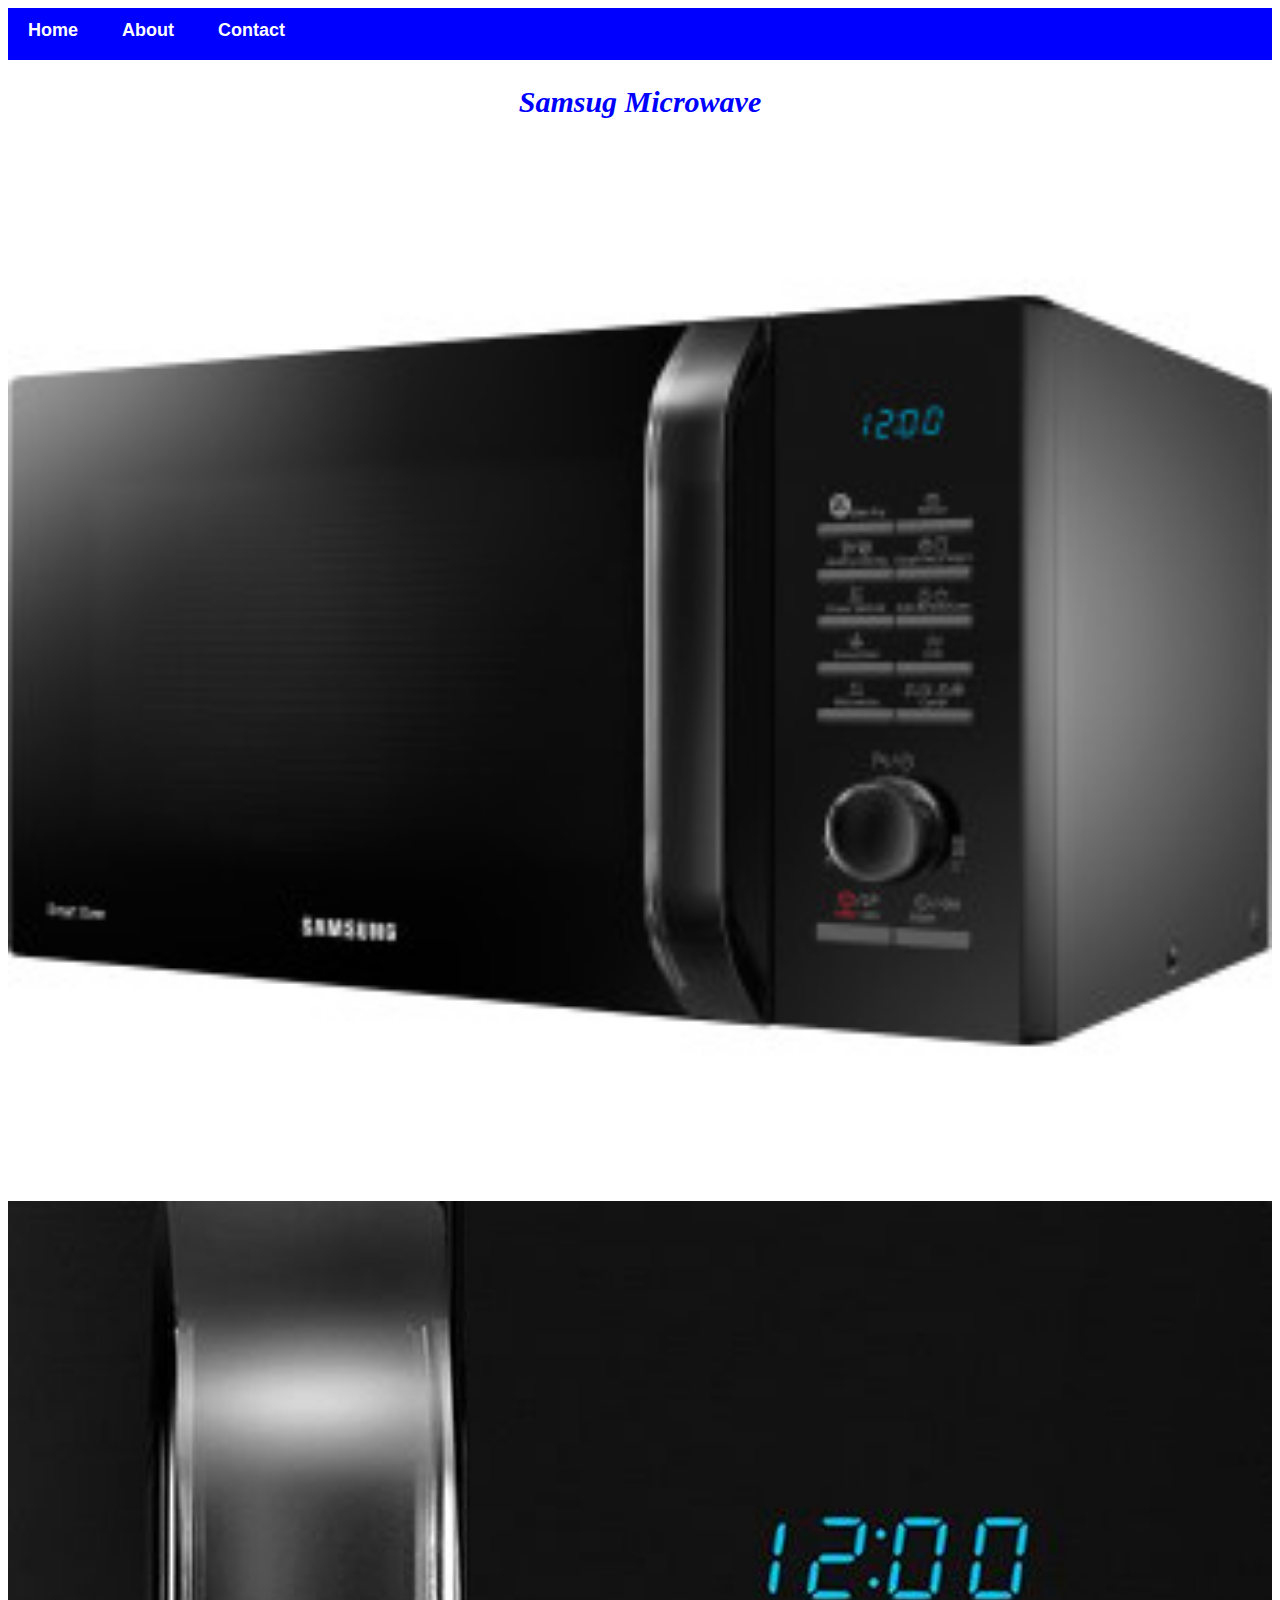
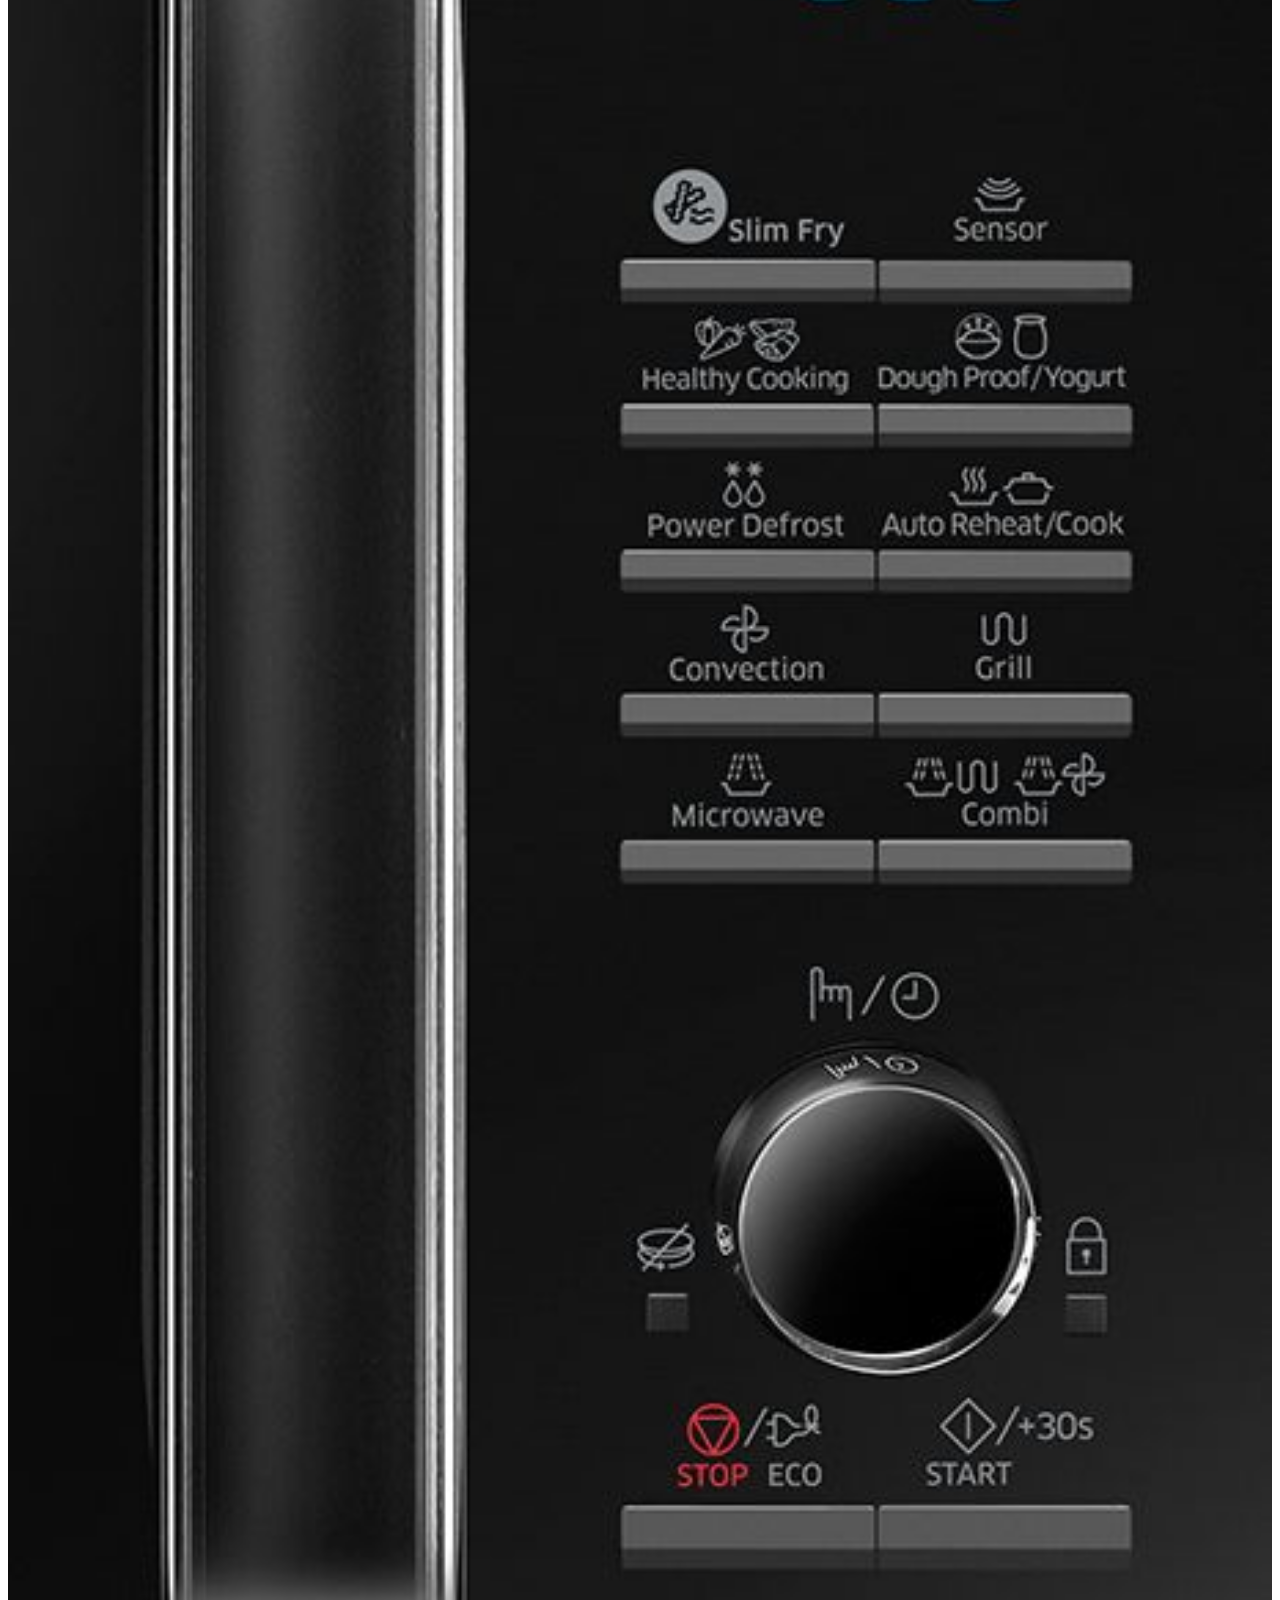
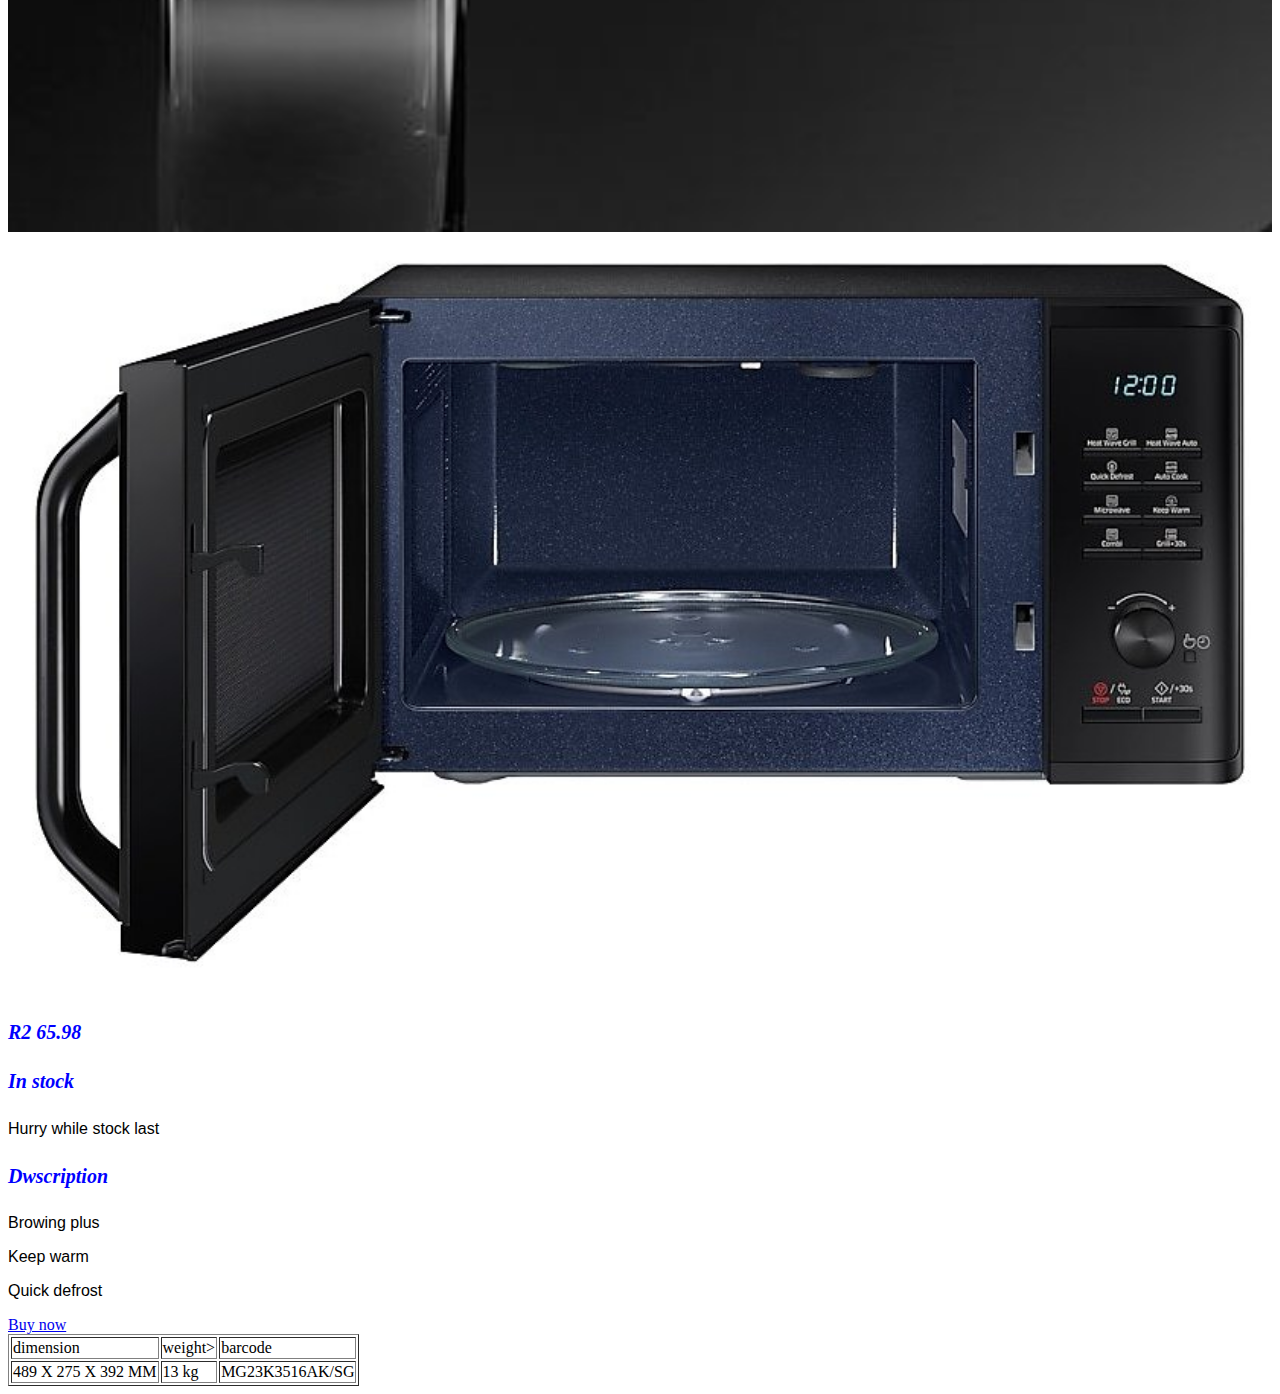
<file: e-commerce store/Samsug  Microwave.html>
<!DOCTYPE html>
<html>
     <head>
        <link rel="stylesheet" href="style.css">
    </head>
    <body>
          <div id="menu">
             <a href="index.html">Home</a>
             <a href="about.html">About</a>
             <a href="contact.html">Contact</a>
        </div>
        <h2>Samsug Microwave</h2>
        <div class="gallery">
            <img src="images/microwave%20(3).jpg" />
             <img src="images/microwave%20(2).jpg"/>
             <img src="images/microwave%20(1).jpg"/>
        </div>
    <h4>R2 65.98</h4>
    <h4>In stock</h4>
        <p>Hurry while stock last</p>
    <h4> Dwscription</h4>
    <P>Browing plus</P>
    <p>Keep warm</p>
    <p>Quick defrost</p>
    <table border="1"/>
    <tr>
    <td>dimension</td>
    <td>weight></td>
    <td>barcode</td>
    </tr>
    <tr>
        <td>489 X 275 X 392 MM</td>
        <td>13 kg</td>
        <td>MG23K3516AK/SG</td>
    </tr>
        
    <a href="buy-now.html">Buy now</a>
    </body>
</html>
</file>
<file: e-commerce store/style.css>
.gallery img{
    width: 100%;
}
h2{
   font-family: Impact, fantasy;
   text-align: center;
   font-size: 30px;
   color:blue;
   font-style:oblique;
}

h4{
    font-family: impact, fantasy;
    font-size: 20px;
    font-style: oblique;
    color: blue;
}

p{
    font-family: Helvetica, sans-serif;
}

#menu{
    width: 100%;
    height: 40px;
    background-color: blue;
    padding-top: 12px;
}

#menu a{
    color: #ffffff;
    font-family: Helvetica, sans-serif;
    font-size: 18px;
    text-decoration: none;
    font-weight: 800;
   
    padding-left: 20px;
    padding-right: 20px;
}

#menu a:hover{
    color: #ffffff;
}
</file>
